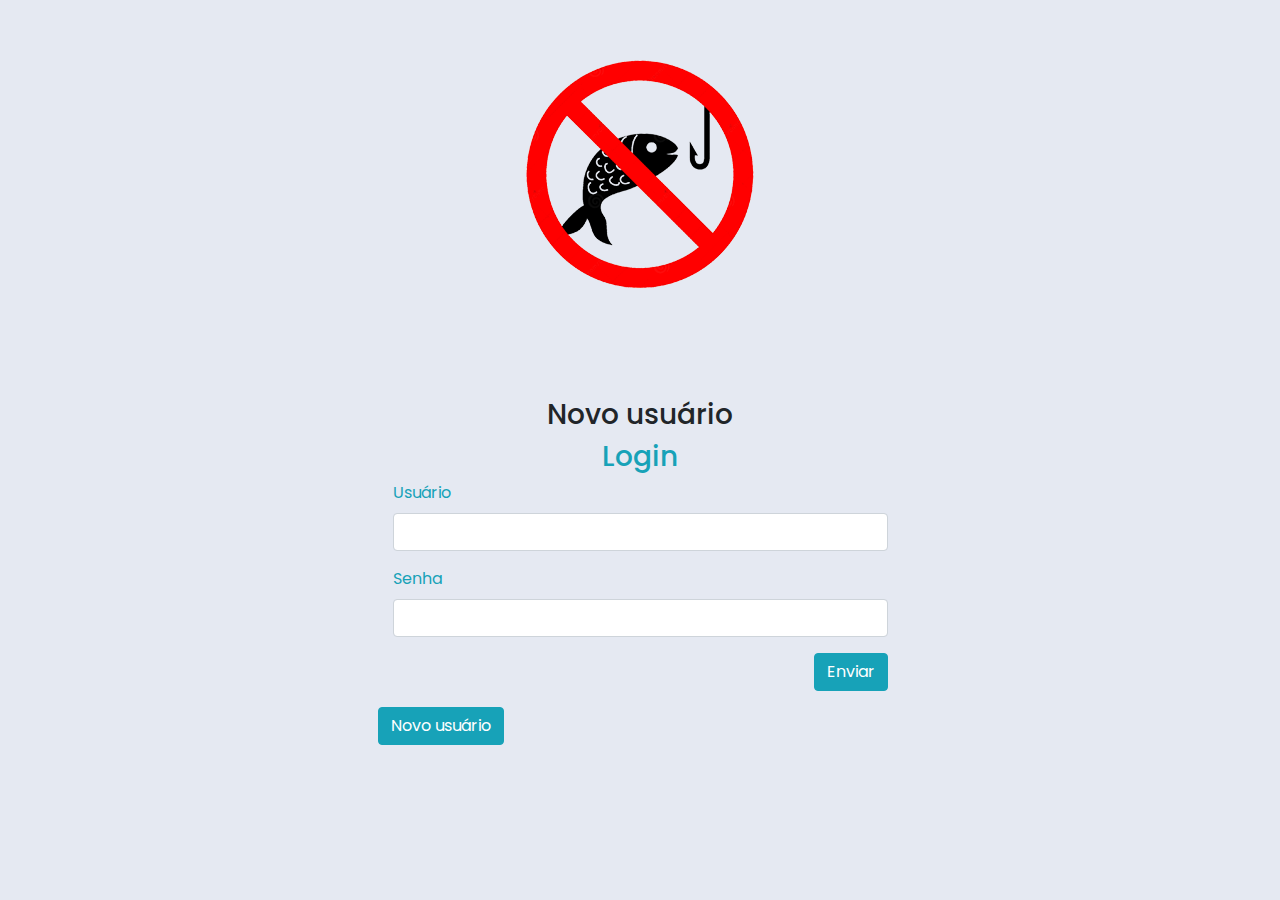
<file: Codigo/index.html>
<!DOCTYPE html>
<html lang="en">

<head>
    <meta charset="UTF-8">
    <meta name="viewport" content="width=device-width, initial-scale=1.0">
    <title>Login</title>
    <link rel="stylesheet" href="https://maxcdn.bootstrapcdn.com/bootstrap/4.0.0/css/bootstrap.min.css" integrity="sha384-Gn5384xqQ1aoWXA+058RXPxPg6fy4IWvTNh0E263XmFcJlSAwiGgFAW/dAiS6JXm"
    crossorigin="anonymous">
    <link rel="stylesheet" href="./styles.css">
    <link rel="preconnect" href="https://fonts.gstatic.com">
    <link href="https://fonts.googleapis.com/css2?family=Poppins:ital,wght@0,100;0,200;0,300;0,400;0,500;0,600;0,700;0,800;0,900;1,100;1,200;1,300;1,400;1,500;1,600;1,700;1,800&display=swap" rel="stylesheet">
</head>

<body>
    <center><img class="logo"src="./imagens/logo.png"></center>
    <div class="container" id="login">
        <h3 class="text-center pt-5">Novo usuário</h3>
        <div class="container">
            <div id="login-row" class="row justify-content-center align-items-center">
                <div id="login-column" class="col-md-6">
                    <div id="login-box" class="col-md-12">
                        <form id="login-form" class="form" method="post" onsubmit="loginUser (this)">
                            <h3 class="text-center text-info">Login</h3>
                            <div class="form-group">
                                <label for="username" class="text-info">Usuário</label><br>
                                <input type="text" name="username" id="username" class="form-control" autocomplete="off">
                            </div>
                            <div class="form-group">
                                <label for="password" class="text-info">Senha</label><br>
                                <input type="password" name="password" id="password" class="form-control">
                            </div>
                            <div class="form-group text-right">                                
                                <input type="submit" name="submit" class="btn btn-info btn-md" value="Enviar">
                            </div>
                        </form>
                    </div>
                    <button type="button" class="btn btn-info" data-toggle="modal" data-target="#loginModal">Novo usuário</button>

                </div>
            </div>
        </div>
    </div>    

  <!-- Modal -->
  <div class="modal fade" id="loginModal" tabindex="-1" role="dialog" aria-labelledby="loginModalLabel" aria-hidden="true">
    <div class="modal-dialog" role="document">
      <div class="modal-content">
        <div class="modal-header">
          <h5 class="modal-title" id="loginModalLabel">Verificador de links</h5>
          <button type="button" class="close" data-dismiss="modal" aria-label="Close">
            <span aria-hidden="true">&times;</span>
          </button>
        </div>
        <div class="modal-body">
            <div id="login-box" class="col-md-12 sm_area">
                <form id="login-form" class="form" method="post" onsubmit="loginUser (this)">
                    <h3 class="text-center text-info">Novo usuário</h3>
                    <div class="form-group">
                        <label for="login" class="text-info">Nome de usuário</label><br>
                        <input type="text" name="txt_login" id="txt_login" class="form-control">
                    </div>
                    <div class="form-group">
                        <label for="nome" class="text-info">Nome completo</label><br>
                        <input type="text" name="txt_nome" id="txt_nome" class="form-control">
                    </div>
                    <div class="form-group">
                        <label for="email" class="text-info">Email</label><br>
                        <input type="text" name="txt_email" id="txt_email" class="form-control">
                    </div>
                    <div class="form-group">
                        <label for="senha" class="text-info">Senha</label><br>
                        <input type="password" name="txt_senha" id="txt_senha" class="form-control">
                    </div>
                    <div class="form-group">
                        <label for="senha2" class="text-info">Confirmação de senha</label><br>
                        <input type="password" name="txt_senha2" id="txt_senha2" class="form-control">
                    </div>
                </form>
            </div>
        </div>
        <div class="modal-footer">
          <button type="button" class="btn btn-secondary" data-dismiss="modal">Cancelar</button>
          <button type="button" id="btn_salvar" class="btn btn-info">Salvar</button>
        </div>
      </div>
    </div>
  </div>

    <script src="login.js"></script>
    <script>
        
        // Declara uma função para processar o formulário de login
        function processaFormLogin (event) {                
                // Cancela a submissão do formulário para tratar sem fazer refresh da tela
                event.preventDefault ();

                // Obtem os dados de login e senha a partir do formulário de login
                var username = document.getElementById('username').value;
                var password = document.getElementById('password').value;

                // Valida login e se estiver ok, redireciona para tela inicial da aplicação
                resultadoLogin = loginUser (username, password);
                if (resultadoLogin) {
                    window.location.href = './home.html';
                }
                else { // Se login falhou, avisa ao usuário
                    alert ('Usuário ou senha incorretos');
                }
        }

        function salvaLogin (event) {
            // Cancela a submissão do formulário para tratar sem fazer refresh da tela
            event.preventDefault ();

            // Obtem os dados do formulário
            let login  = document.getElementById('txt_login').value;
            let nome   = document.getElementById('txt_nome').value;
            let email  = document.getElementById('txt_email').value;
            let senha  = document.getElementById('txt_senha').value;
            let senha2 = document.getElementById('txt_senha2').value;
            if (senha != senha2) {
                alert ('As senhas informadas não conferem.');
                return
            }

            // Adiciona o usuário no banco de dados
            addUser (nome, login, senha, email);
            alert ('Usuário salvo com sucesso. Proceda com o login para ');

            // Oculta a div modal do login
            //document.getElementById ('loginModal').style.display = 'none';
            $('#loginModal').modal('hide');
        }

        // Associa a funçao processaFormLogin  formulário adicionado um manipulador do evento submit
        document.getElementById ('login-form').addEventListener ('submit', processaFormLogin);


        // Associar salvamento ao botao
        document.getElementById ('btn_salvar').addEventListener ('click', salvaLogin);        
    </script>

    <script src="https://code.jquery.com/jquery-3.2.1.slim.min.js" integrity="sha384-KJ3o2DKtIkvYIK3UENzmM7KCkRr/rE9/Qpg6aAZGJwFDMVNA/GpGFF93hXpG5KkN" crossorigin="anonymous"></script>
    <script src="https://cdnjs.cloudflare.com/ajax/libs/popper.js/1.12.9/umd/popper.min.js" integrity="sha384-ApNbgh9B+Y1QKtv3Rn7W3mgPxhU9K/ScQsAP7hUibX39j7fakFPskvXusvfa0b4Q" crossorigin="anonymous"></script>
    <script src="https://maxcdn.bootstrapcdn.com/bootstrap/4.0.0/js/bootstrap.min.js" integrity="sha384-JZR6Spejh4U02d8jOt6vLEHfe/JQGiRRSQQxSfFWpi1MquVdAyjUar5+76PVCmYl" crossorigin="anonymous"></script>    
</body>
</html>
</file>
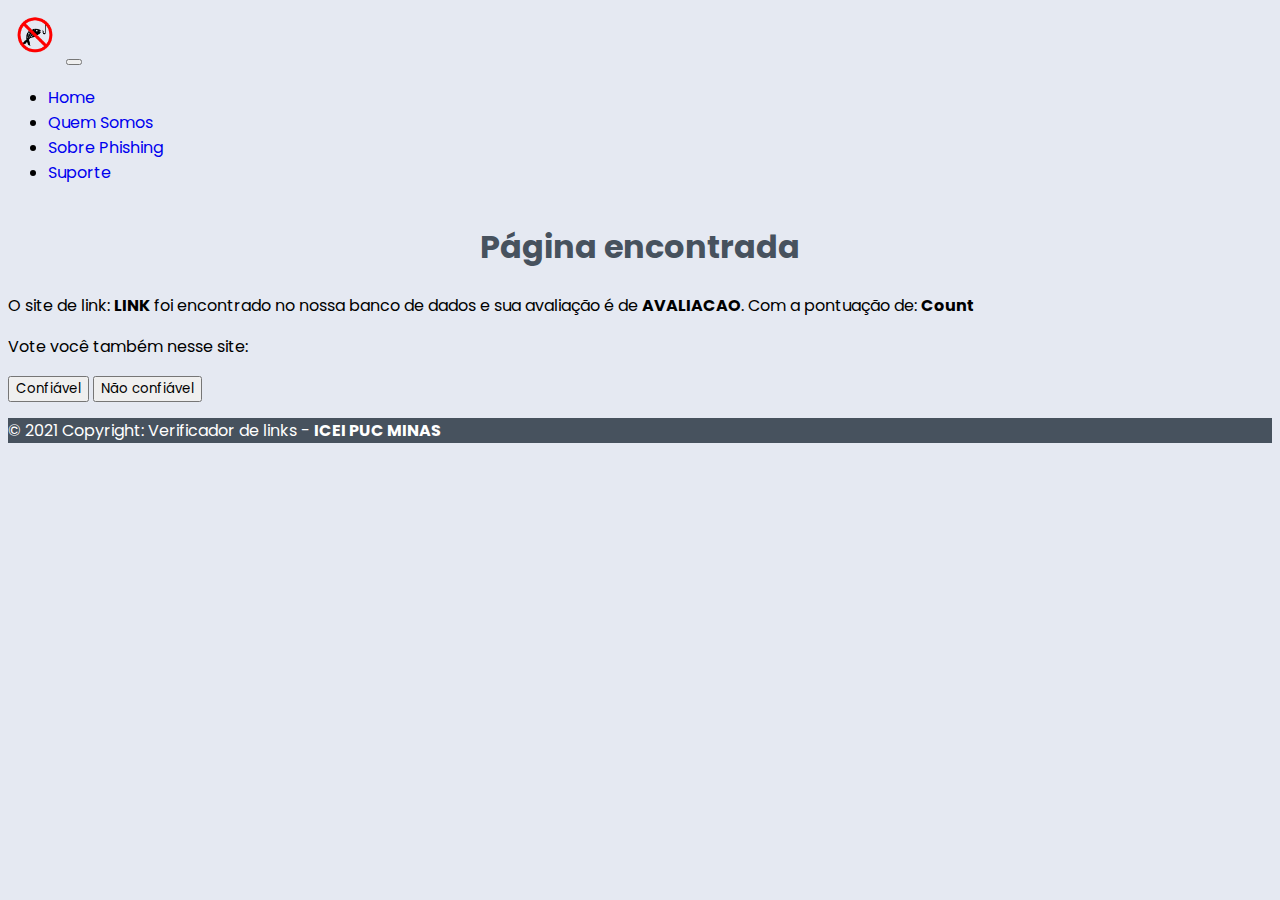
<file: Codigo/encontrada.html>
<!DOCTYPE html>
<html lang="pt-br">

<head>
    <meta charset="UTF-8">
    <meta name="viewport" content="width=device-width, initial-scale=1.0">
    <link rel="stylesheet" href="styles.css">
    <link rel="preconnect" href="https://fonts.gstatic.com">
    <link href="https://cdn.jsdelivr.net/npm/bootstrap@5.0.0-beta3/dist/css/bootstrap.min.css" rel="stylesheet"
        integrity="sha384-eOJMYsd53ii+scO/bJGFsiCZc+5NDVN2yr8+0RDqr0Ql0h+rP48ckxlpbzKgwra6" crossorigin="anonymous">
    <link
        href="https://fonts.googleapis.com/css2?family=Poppins:ital,wght@0,200;0,300;0,400;0,500;0,600;0,700;0,800;0,900;1,200;1,300;1,400;1,500;1,600;1,700;1,800&display=swap"
        rel="stylesheet">
    <link rel="stylesheet" href="https://cdnjs.cloudflare.com/ajax/libs/font-awesome/4.7.0/css/font-awesome.min.css">
    <title>Verificador de links - Página encontrada</title>
</head>

<body>
    <header>
        <nav class="navbar navbar-expand-lg navbar-dark bg-dark">
            <div class="container-fluid">
                <a href="home.html"><img style="height: 6vh; width: auto;" class="navbar-brand" src="imagens/logo.png"
                        alt="logo"></a>
                <button class="navbar-toggler" type="button" data-bs-toggle="collapse"
                    data-bs-target="#navbarSupportedContent" aria-controls="navbarSupportedContent"
                    aria-expanded="false" aria-label="Toggle navigation">
                    <span class="navbar-toggler-icon"></span>
                </button>
                <div class="collapse navbar-collapse" id="navbarSupportedContent">
                    <ul class="navbar-nav me-auto mb-2 mb-lg-0">
                        <li class="nav-item">
                            <a class="nav-link active" aria-current="page" href="home.html">Home</a>
                        </li>
                        <li class="nav-item">
                            <a class="nav-link" href="quemsomos.html">Quem Somos</a>
                        </li>
                        <li class="nav-item">
                            <a class="nav-link" href="sobre.html">Sobre Phishing</a>
                        </li>
                        <li class="nav-item">
                            <a class="nav-link" href="suporte.html">Suporte</a>
                        </li>
                    </ul>
                </div>
            </div>
        </nav>
    </header>
    <main>
        <div class="container">
            <div class="row">
                <div class="col-12" style="margin-top: 3vw;">
                    <h1>Página encontrada</h1>
                </div>
            </div>
            <div class="row">
                <div class="col-12">
                    <p>O site de link: <b id="link-a">LINK</b> foi encontrado no nossa banco de dados e sua avaliação é
                        de
                        <b id="avaliacao">AVALIACAO</b>. Com a pontuação de: <b id="count-avaliacao">Count</b></p>
                    <p>Vote você também nesse site:</p>
                    <button type="button" class="btn btn-success btn-sm" onclick="confiavel()">Confiável</button>
                    <button type="button" class="btn btn-danger btn-sm" onclick="inconfiavel()">Não confiável</button>
                </div>
            </div>
        </div>
    </main>
    <footer class="text-center text-white fixed-bottom">
        <div class="text-center p-3" style="background-color: #47525e;">
            <p class="footertext" style="color: white;">© 2021 Copyright: Verificador de links - <b>ICEI PUC MINAS</b>
            </p>
        </div>
    </footer>
    <script src="https://cdn.jsdelivr.net/npm/@popperjs/core@2.9.1/dist/umd/popper.min.js"
        integrity="sha384-SR1sx49pcuLnqZUnnPwx6FCym0wLsk5JZuNx2bPPENzswTNFaQU1RDvt3wT4gWFG" crossorigin="anonymous">
    </script>
    <script src="https://cdn.jsdelivr.net/npm/bootstrap@5.0.0-beta3/dist/js/bootstrap.min.js"
        integrity="sha384-j0CNLUeiqtyaRmlzUHCPZ+Gy5fQu0dQ6eZ/xAww941Ai1SxSY+0EQqNXNE6DZiVc" crossorigin="anonymous">
    </script>
    <script src="script.js"></script>
    <script>
        const params = new URLSearchParams(window.location.search)
        if (params.has('link')) {
            let link = params.get('link')

            let sites = localStorage.getItem('sites')
            if (sites) {

                sitesMap = []
                let a = JSON.parse(sites)
                for (const i of a) {
                    sitesMap.push({
                        site: i.site,
                        avaliacao: i.avaliacao
                    })
                }

                let sites_arr = []
                let avaliacao_arr = []

                for (const i of sitesMap) {
                    const {site, avaliacao} = i

                    sites_arr.push(site)
                    avaliacao_arr.push(avaliacao)
                }

                if (sites_arr.indexOf(link) != -1) {
                   let avaliacao = parseInt(avaliacao_arr[sites_arr.indexOf(link)])

                   if (avaliacao >= 0) {
                       avaliacao = 'CONFIÁVEL'
                   } else {
                        avaliacao = 'NÃO CONFIÁVEL'
                   }
                   let site_k = document.getElementById('link-a')
                   let avaliacao_k = document.getElementById('avaliacao')
                   let count_k = document.getElementById('count-avaliacao')
                   site_k.innerHTML = link
                   avaliacao_k.innerHTML = avaliacao
                   count_k.innerHTML = parseInt(avaliacao_arr[sites_arr.indexOf(link)])
                } else {
                    window.location.href = "./registrar.html";
                    alert('O site não foi encontrado.')
                }
                
                // console.log(sites);
                // sitesMap = []
                // let a = JSON.parse(sites)
                // for (const i of a) {
                //     sitesMap.push({site: i.site})
            }

        }
    </script>
</body>

</html>
</file>
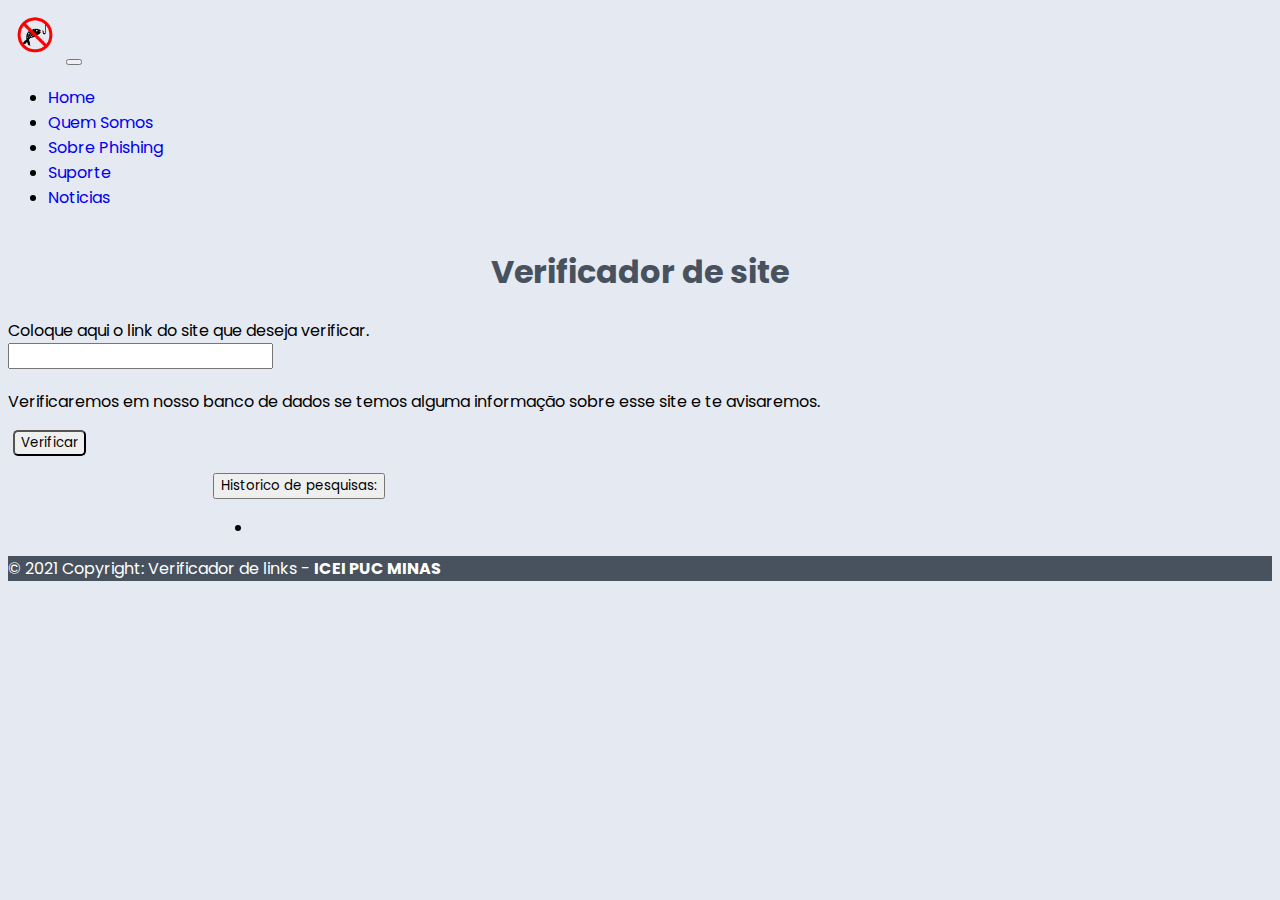
<file: Codigo/home.html>
<!DOCTYPE html>
<html lang="pt-br">

<head>
    <meta charset="UTF-8">
    <meta name="viewport" content="width=device-width, initial-scale=1.0">
    <link rel="stylesheet" href="styles.css">
    <link rel="preconnect" href="https://fonts.gstatic.com">
    <link href="https://cdn.jsdelivr.net/npm/bootstrap@5.0.0-beta3/dist/css/bootstrap.min.css" rel="stylesheet"
        integrity="sha384-eOJMYsd53ii+scO/bJGFsiCZc+5NDVN2yr8+0RDqr0Ql0h+rP48ckxlpbzKgwra6" crossorigin="anonymous">
    <link
        href="https://fonts.googleapis.com/css2?family=Poppins:ital,wght@0,200;0,300;0,400;0,500;0,600;0,700;0,800;0,900;1,200;1,300;1,400;1,500;1,600;1,700;1,800&display=swap"
        rel="stylesheet">
    <link rel="stylesheet" href="https://cdnjs.cloudflare.com/ajax/libs/font-awesome/4.7.0/css/font-awesome.min.css">
    <title>Verificador de links - Home</title>
</head>

<body>
    <header>
        <nav class="navbar navbar-expand-lg navbar-dark bg-dark">
            <div class="container-fluid">
                <a href="home.html"><img style="height: 6vh; width: auto;" class="navbar-brand" src="imagens/logo.png"
                        alt="logo"></a>
                <button class="navbar-toggler" type="button" data-bs-toggle="collapse"
                    data-bs-target="#navbarSupportedContent" aria-controls="navbarSupportedContent"
                    aria-expanded="false" aria-label="Toggle navigation">
                    <span class="navbar-toggler-icon"></span>
                </button>
                <div class="collapse navbar-collapse" id="navbarSupportedContent">
                    <ul class="navbar-nav me-auto mb-2 mb-lg-0">
                        <li class="nav-item">
                            <a class="nav-link active" aria-current="page" href="home.html">Home</a>
                        </li>
                        <li class="nav-item">
                            <a class="nav-link" href="quemsomos.html">Quem Somos</a>
                        </li>
                        <li class="nav-item">
                            <a class="nav-link" href="sobre.html">Sobre Phishing</a>
                        </li>
                        <li class="nav-item">
                            <a class="nav-link" href="suporte.html">Suporte</a>
                        </li>
                        <li class="nav-item">
                            <a class="nav-link" href="Noticias.html">Noticias</a>
                        </li>
                    </ul>
                </div>
            </div>
        </nav>
    </header>
    <main>
        <div class="container">
            <div class="row">
                <div class="col-12" style="margin-top: 3vw;">
                    <h1>Verificador de site</h1>
                    <label for="inputLink1" class="form-label" >Coloque aqui o link do site que deseja verificar.</label>
                    <form method="POST" class="formComentario">
                        <input autocomplete="off" type="text" id="inputLink1" class="form-control">
                    </form>
                    <div id="formHelper" class="form-text">
                        Verificaremos em nosso banco de dados se temos alguma informação sobre esse site e te
                        avisaremos.
                    </div>
                    <div class="d-grid gap-2 col-2 mx-auto">
                        <button id="enviar" type="button" class="btn btn-secondary btn-lg" style="margin-top: 1rem;"
                            onclick="verificar()">Verificar</button>
                    </div>
                </div>
            </div>
        </div>
        <div class="d-grid gap-2 col-2" style="margin-top: 1rem; margin-left: 16vw;">
            <div class="btn-group">
                <button type="button" class="btn btn-secondary dropdown-toggle show" data-bs-toggle="dropdown"
                    aria-expanded="false" >
                    Historico de pesquisas:
                </button>
                <ul class="dropdown-menu show" id="tela" data-popper-placement="bottom-start" style="width: auto;"></ul>
            </div>
        </div>
    </main>
    <footer class="text-center text-white fixed-bottom">
        <div class="text-center p-3" style="background-color: #47525e;">
            <p class="footertext" style="color: white;">© 2021 Copyright: Verificador de links - <b>ICEI PUC MINAS</b>
            </p>
        </div>
    </footer>
    <script src="https://cdn.jsdelivr.net/npm/@popperjs/core@2.9.1/dist/umd/popper.min.js"
        integrity="sha384-SR1sx49pcuLnqZUnnPwx6FCym0wLsk5JZuNx2bPPENzswTNFaQU1RDvt3wT4gWFG" crossorigin="anonymous">
    </script>
    <script src="https://cdn.jsdelivr.net/npm/bootstrap@5.0.0-beta3/dist/js/bootstrap.min.js"
        integrity="sha384-j0CNLUeiqtyaRmlzUHCPZ+Gy5fQu0dQ6eZ/xAww941Ai1SxSY+0EQqNXNE6DZiVc" crossorigin="anonymous">
    </script>
    <script src="script.js"></script>
    <script src="pesquisas.js"></script>
</body>

</html>
</file>
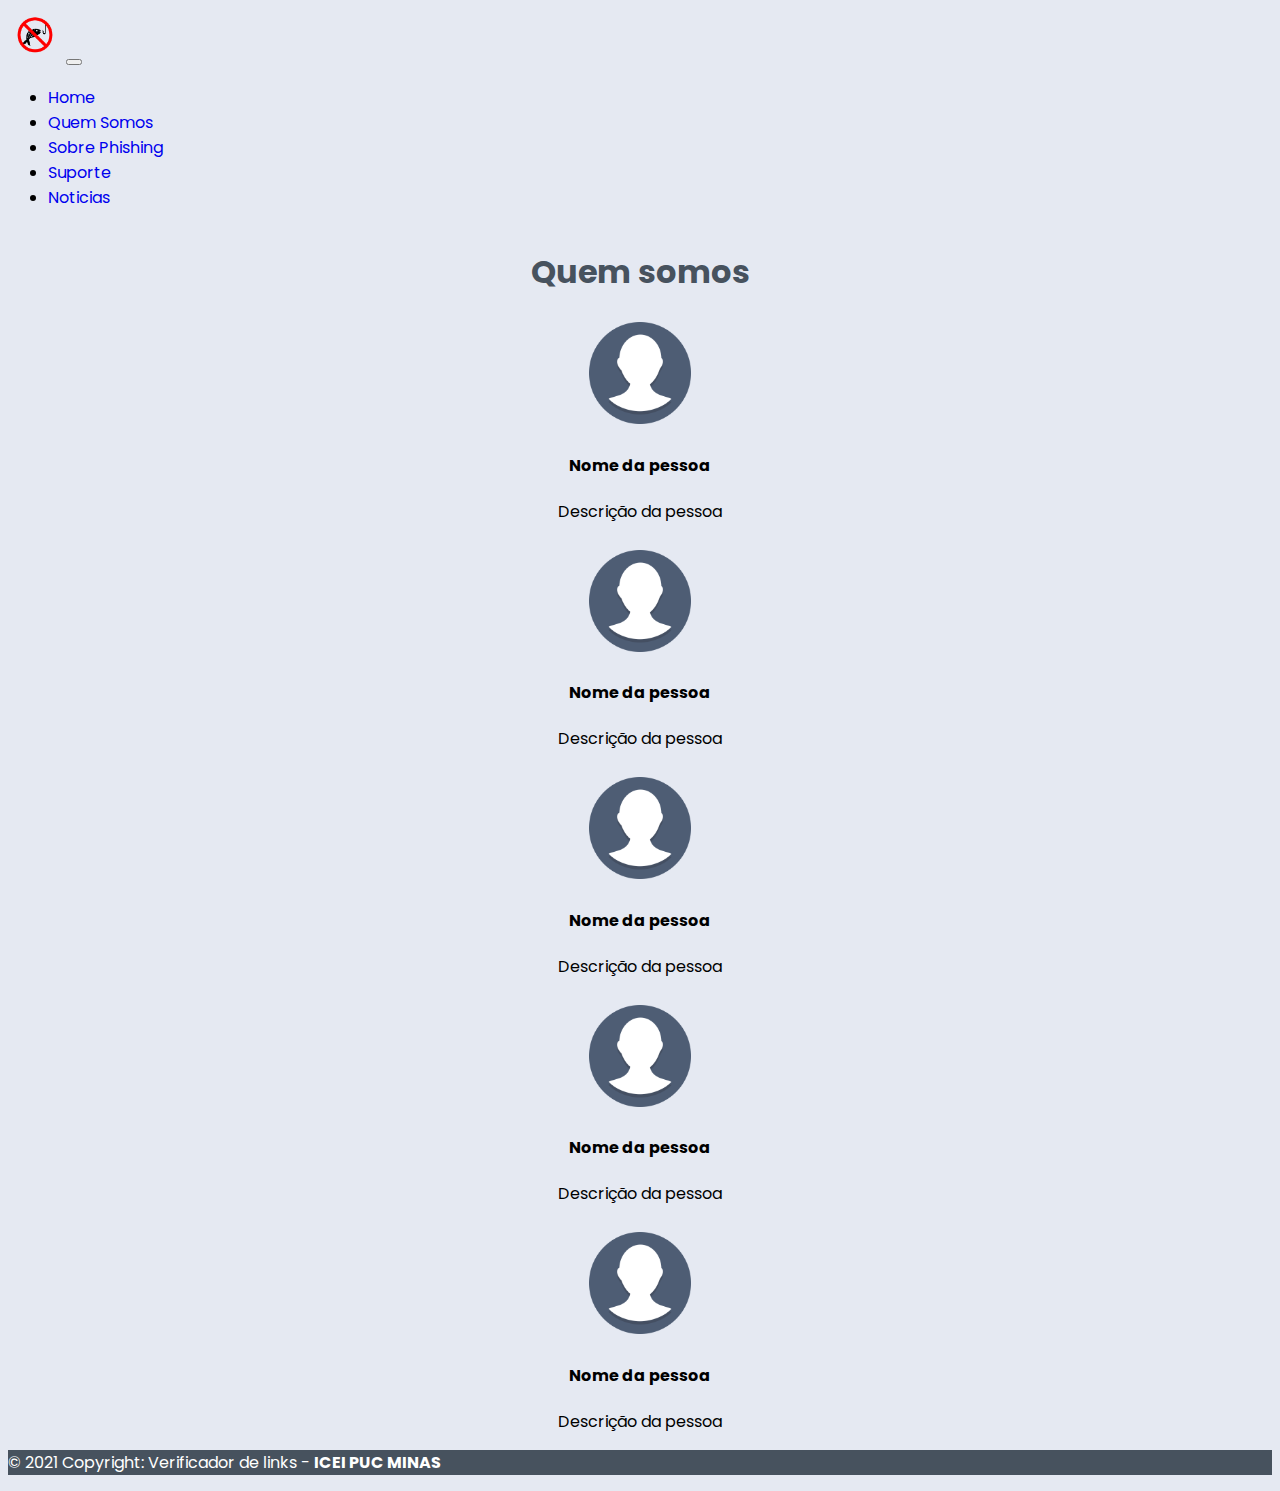
<file: Codigo/quemsomos.html>
<!DOCTYPE html>
<html lang="pt-br">

<head>
    <meta charset="UTF-8">
    <meta name="viewport" content="width=device-width, initial-scale=1.0">
    <link rel="stylesheet" href="styles.css">
    <link rel="preconnect" href="https://fonts.gstatic.com">
    <link href="https://cdn.jsdelivr.net/npm/bootstrap@5.0.0-beta3/dist/css/bootstrap.min.css" rel="stylesheet"
        integrity="sha384-eOJMYsd53ii+scO/bJGFsiCZc+5NDVN2yr8+0RDqr0Ql0h+rP48ckxlpbzKgwra6" crossorigin="anonymous">
    <link
        href="https://fonts.googleapis.com/css2?family=Poppins:ital,wght@0,200;0,300;0,400;0,500;0,600;0,700;0,800;0,900;1,200;1,300;1,400;1,500;1,600;1,700;1,800&display=swap"
        rel="stylesheet">
    <link rel="stylesheet" href="https://cdnjs.cloudflare.com/ajax/libs/font-awesome/4.7.0/css/font-awesome.min.css">
    <title>Verificador de links - Quem somos</title>
</head>

<body>
    <header>
        <nav class="navbar navbar-expand-lg navbar-dark bg-dark">
            <div class="container-fluid">
                <a href="home.html"><img style="height: 6vh; width: auto;" class="navbar-brand" src="imagens/logo.png"
                        alt="logo"></a>
                <button class="navbar-toggler" type="button" data-bs-toggle="collapse"
                    data-bs-target="#navbarSupportedContent" aria-controls="navbarSupportedContent"
                    aria-expanded="false" aria-label="Toggle navigation">
                    <span class="navbar-toggler-icon"></span>
                </button>
                <div class="collapse navbar-collapse" id="navbarSupportedContent">
                    <ul class="navbar-nav me-auto mb-2 mb-lg-0">
                        <li class="nav-item">
                            <a class="nav-link" aria-current="page" href="home.html">Home</a>
                        </li>
                        <li class="nav-item">
                            <a class="nav-link active" href="quemsomos.html">Quem Somos</a>
                        </li>
                        <li class="nav-item">
                            <a class="nav-link" href="sobre.html">Sobre Phishing</a>
                        </li>
                        <li class="nav-item">
                            <a class="nav-link" href="suporte.html">Suporte</a>
                        </li>
                        <li class="nav-item">
                            <a class="nav-link" href="Noticias.html">Noticias</a>
                        </li>
                    </ul>
                </div>
            </div>
        </nav>
    </header>
    <main>
        <div class="container">
            <div class="row">
                <h1 style="margin-top: 3vw;">Quem somos</h1>
            </div>
        </div>
        <div class="container">
            <div class="row" >
                <div class="col-4" style="margin-top: 2vw; text-align: center;">
                    <img style="height: auto; width: 8vw; margin: auto;" src="imagens/profile.png" alt="profile">
                    <h4>Nome da pessoa</h4>
                    <p>Descrição da pessoa</p>
                </div>
                <div class="col-4" style="margin-top: 2vw; text-align: center;">
                    <img style="height: auto; width: 8vw; margin: auto;" src="imagens/profile.png" alt="profile">
                    <h4>Nome da pessoa</h4>
                    <p>Descrição da pessoa</p>
                </div>
                <div class="col-4" style="margin-top: 2vw; text-align: center;">
                    <img style="height: auto; width: 8vw; margin: auto;" src="imagens/profile.png" alt="profile">
                    <h4>Nome da pessoa</h4>
                    <p>Descrição da pessoa</p>
                </div>
            </div>
        </div>
        <div class="container">
            <div class="row" >
                <div class="col-4" style="margin-top: 2vw; text-align: center;">
                    <img style="height: auto; width: 8vw; margin: auto;" src="imagens/profile.png" alt="profile">
                    <h4>Nome da pessoa</h4>
                    <p>Descrição da pessoa</p>
                </div>
                <div class="col-4" style="margin-top: 2vw; text-align: center;">
                    <img style="height: auto; width: 8vw; margin: auto;" src="imagens/profile.png" alt="profile">
                    <h4>Nome da pessoa</h4>
                    <p>Descrição da pessoa</p>
                </div>
            </div>
        </div>
    </main>
    <footer class="text-center text-white fixed-bottom">
        <div class="text-center p-3" style="background-color: #47525e;">
            <p class="footertext" style="color: white;">© 2021 Copyright: Verificador de links - <b>ICEI PUC MINAS</b>
            </p>
        </div>
    </footer>
    <script src="https://cdn.jsdelivr.net/npm/@popperjs/core@2.9.1/dist/umd/popper.min.js"
        integrity="sha384-SR1sx49pcuLnqZUnnPwx6FCym0wLsk5JZuNx2bPPENzswTNFaQU1RDvt3wT4gWFG" crossorigin="anonymous">
    </script>
    <script src="https://cdn.jsdelivr.net/npm/bootstrap@5.0.0-beta3/dist/js/bootstrap.min.js"
        integrity="sha384-j0CNLUeiqtyaRmlzUHCPZ+Gy5fQu0dQ6eZ/xAww941Ai1SxSY+0EQqNXNE6DZiVc" crossorigin="anonymous">
    </script>
</body>

</html>
</file>
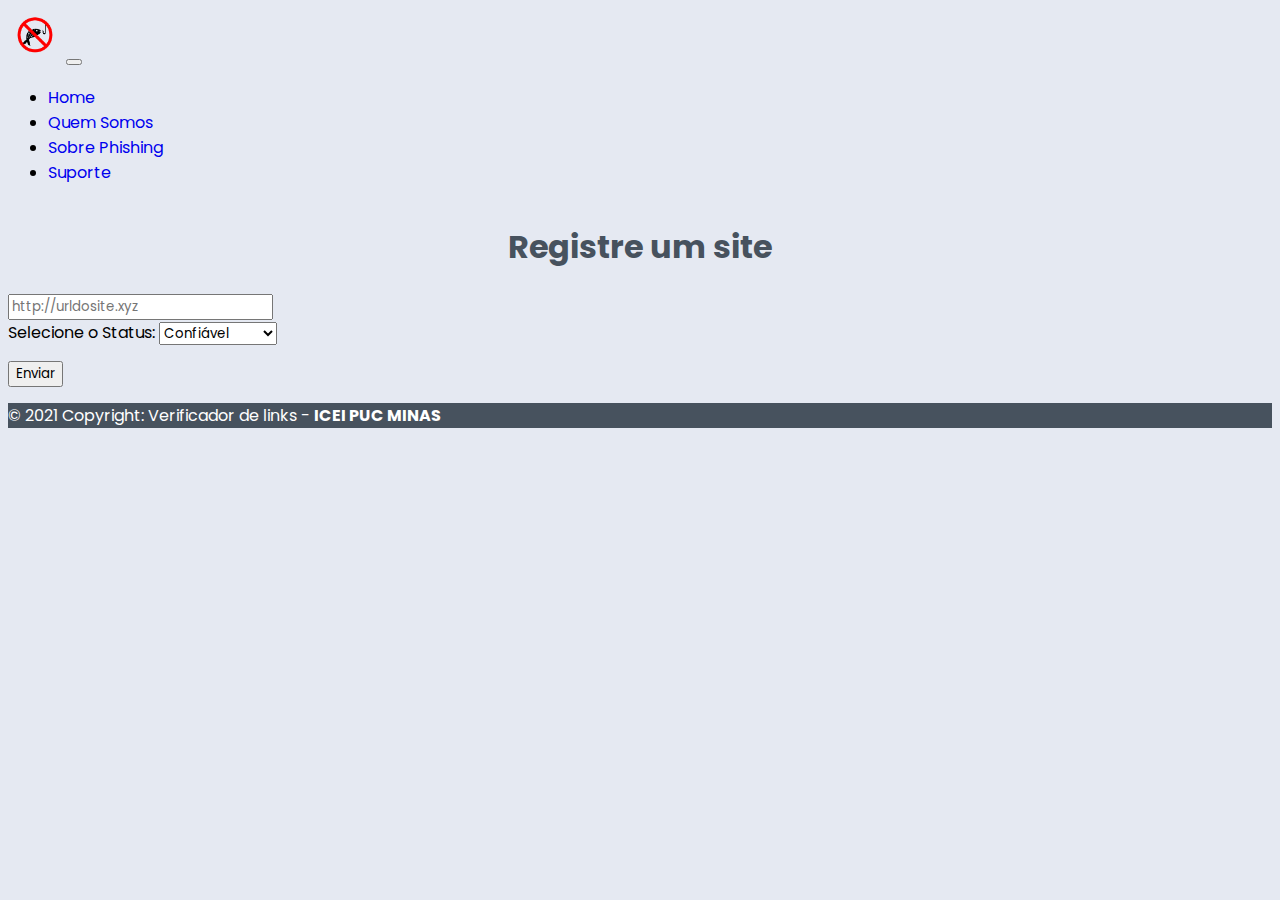
<file: Codigo/registrar.html>
<!DOCTYPE html>
<html lang="pt-br">

<head>
    <meta charset="UTF-8">
    <meta name="viewport" content="width=device-width, initial-scale=1.0">
    <link rel="stylesheet" href="styles.css">
    <link rel="preconnect" href="https://fonts.gstatic.com">
    <link href="https://cdn.jsdelivr.net/npm/bootstrap@5.0.0-beta3/dist/css/bootstrap.min.css" rel="stylesheet"
        integrity="sha384-eOJMYsd53ii+scO/bJGFsiCZc+5NDVN2yr8+0RDqr0Ql0h+rP48ckxlpbzKgwra6" crossorigin="anonymous">
    <link
        href="https://fonts.googleapis.com/css2?family=Poppins:ital,wght@0,200;0,300;0,400;0,500;0,600;0,700;0,800;0,900;1,200;1,300;1,400;1,500;1,600;1,700;1,800&display=swap"
        rel="stylesheet">
    <link rel="stylesheet" href="https://cdnjs.cloudflare.com/ajax/libs/font-awesome/4.7.0/css/font-awesome.min.css">
    <title>Verificador de links - Página encontrada</title>
</head>

<body>
    <header>
        <nav class="navbar navbar-expand-lg navbar-dark bg-dark">
            <div class="container-fluid">
                <a href="home.html"><img style="height: 6vh; width: auto;" class="navbar-brand" src="imagens/logo.png"
                        alt="logo"></a>
                <button class="navbar-toggler" type="button" data-bs-toggle="collapse"
                    data-bs-target="#navbarSupportedContent" aria-controls="navbarSupportedContent"
                    aria-expanded="false" aria-label="Toggle navigation">
                    <span class="navbar-toggler-icon"></span>
                </button>
                <div class="collapse navbar-collapse" id="navbarSupportedContent">
                    <ul class="navbar-nav me-auto mb-2 mb-lg-0">
                        <li class="nav-item">
                            <a class="nav-link active" aria-current="page" href="home.html">Home</a>
                        </li>
                        <li class="nav-item">
                            <a class="nav-link" href="quemsomos.html">Quem Somos</a>
                        </li>
                        <li class="nav-item">
                            <a class="nav-link" href="sobre.html">Sobre Phishing</a>
                        </li>
                        <li class="nav-item">
                            <a class="nav-link" href="suporte.html">Suporte</a>
                        </li>
                    </ul>
                </div>
            </div>
        </nav>
    </header>
    <main>
        <div class="container">
            <div class="row">
                <div class="col-12" style="margin-top: 3vw;">
                    <h1>Registre um site</h1>
                </div>
            </div>
            <div class="container" style="max-width: 50vw; margin-top: 2vh;">
                <div class="row" style="margin-top: 2vh;">
                    <div class="col-12">
                        <div class="mb-3">
                            <input type="url" class="form-control" id="link"
                                placeholder="http://urldosite.xyz">
                        </div>
                        <div class="mb-3">
                            <label class="form-label"> Selecione o Status:
                            </label>
                            <select id="status">
                                <option value="1">Confiável</option>
                                <option value="-1">Não Confiável</option>
                            </select>
                        </div>
                    </div>
                </div>
                <div class="d-grid gap-2 col-2 mx-auto">
                    <button type="button" class="btn btn-secondary btn-lg" style="margin-top: 1rem;" onclick="saveLinkVerified()">Enviar</button>
                </div>
            </div>
        </div>
    </main>
    <footer class="text-center text-white fixed-bottom">
        <div class="text-center p-3" style="background-color: #47525e;">
            <p class="footertext" style="color: white;">© 2021 Copyright: Verificador de links - <b>ICEI PUC MINAS</b>
            </p>
        </div>
    </footer>
    <script src="https://cdn.jsdelivr.net/npm/@popperjs/core@2.9.1/dist/umd/popper.min.js"
        integrity="sha384-SR1sx49pcuLnqZUnnPwx6FCym0wLsk5JZuNx2bPPENzswTNFaQU1RDvt3wT4gWFG" crossorigin="anonymous">
    </script>
    <script src="https://cdn.jsdelivr.net/npm/bootstrap@5.0.0-beta3/dist/js/bootstrap.min.js"
        integrity="sha384-j0CNLUeiqtyaRmlzUHCPZ+Gy5fQu0dQ6eZ/xAww941Ai1SxSY+0EQqNXNE6DZiVc" crossorigin="anonymous">
    </script>
    <script src="script.js"></script>
</body>

</html>
</file>
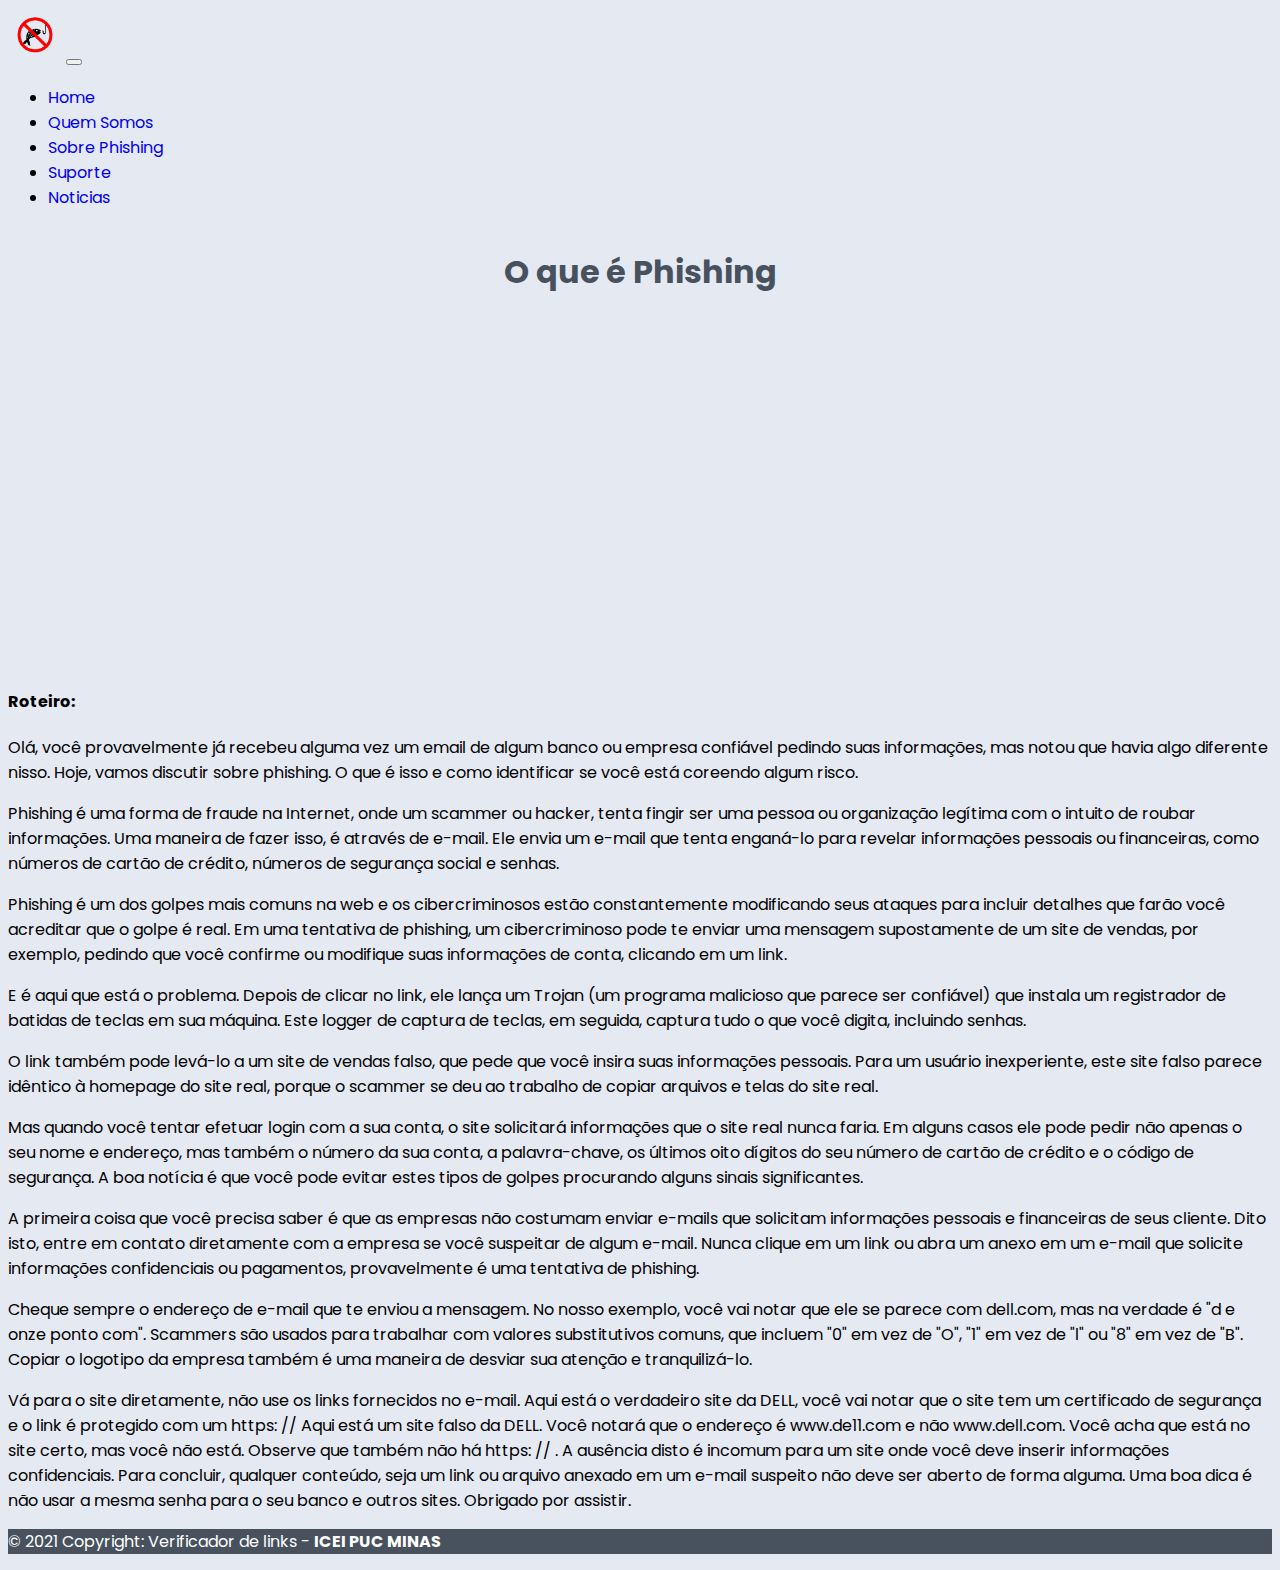
<file: Codigo/sobre.html>
<!DOCTYPE html>
<html lang="pt-br">

<head>
    <meta charset="UTF-8">
    <meta name="viewport" content="width=device-width, initial-scale=1.0">
    <link rel="stylesheet" href="styles.css">
    <link rel="preconnect" href="https://fonts.gstatic.com">
    <link href="https://cdn.jsdelivr.net/npm/bootstrap@5.0.0-beta3/dist/css/bootstrap.min.css" rel="stylesheet"
        integrity="sha384-eOJMYsd53ii+scO/bJGFsiCZc+5NDVN2yr8+0RDqr0Ql0h+rP48ckxlpbzKgwra6" crossorigin="anonymous">
    <link
        href="https://fonts.googleapis.com/css2?family=Poppins:ital,wght@0,200;0,300;0,400;0,500;0,600;0,700;0,800;0,900;1,200;1,300;1,400;1,500;1,600;1,700;1,800&display=swap"
        rel="stylesheet">
    <link rel="stylesheet" href="https://cdnjs.cloudflare.com/ajax/libs/font-awesome/4.7.0/css/font-awesome.min.css">
    <title>Verificador de links - Quem somos</title>
</head>

<body>
    <header>
        <nav class="navbar navbar-expand-lg navbar-dark bg-dark">
            <div class="container-fluid">
                <a href="home.html"><img style="height: 6vh; width: auto;" class="navbar-brand" src="imagens/logo.png"
                        alt="logo"></a>
                <button class="navbar-toggler" type="button" data-bs-toggle="collapse"
                    data-bs-target="#navbarSupportedContent" aria-controls="navbarSupportedContent"
                    aria-expanded="false" aria-label="Toggle navigation">
                    <span class="navbar-toggler-icon"></span>
                </button>
                <div class="collapse navbar-collapse" id="navbarSupportedContent">
                    <ul class="navbar-nav me-auto mb-2 mb-lg-0">
                        <li class="nav-item">
                            <a class="nav-link" aria-current="page" href="home.html">Home</a>
                        </li>
                        <li class="nav-item">
                            <a class="nav-link" href="quemsomos.html">Quem Somos</a>
                        </li>
                        <li class="nav-item">
                            <a class="nav-link active" href="sobre.html">Sobre Phishing</a>
                        </li>
                        <li class="nav-item">
                            <a class="nav-link" href="suporte.html">Suporte</a>
                        </li>
                        <li class="nav-item">
                            <a class="nav-link" href="Noticias.html">Noticias</a>
                        </li>
                    </ul>
                </div>
            </div>
        </nav>
    </header>
    <main>
        <div class="container">
            <div class="row">
                <h1 style="margin-top: 3vw;">O que é Phishing</h1>
            </div>
        </div>
        <div class="container">
            <div class="row">
                <div class="col-12" style="min-height: 350px; text-align: center;">
                    <iframe width="50%" height="100%" src="https://www.youtube.com/embed/mpXZo5ifYss"
                        title="YouTube video player" frameborder="0"
                        allow="accelerometer; autoplay; clipboard-write; encrypted-media; gyroscope; picture-in-picture"
                        allowfullscreen></iframe>
                </div>
            </div>
            <div class="row">
                <div class="col-12">
                    <h4>Roteiro:</h4>
                    <p>Olá, você provavelmente já recebeu alguma vez um email de algum banco ou empresa confiável
                        pedindo suas informações, mas notou que havia algo diferente nisso. Hoje, vamos discutir sobre
                        phishing. O que é isso e como identificar se você está coreendo algum risco.
                    </p>
                    <p>Phishing é uma forma de fraude na Internet, onde um scammer ou hacker, tenta fingir ser uma
                        pessoa ou organização legítima com o intuito de roubar informações.
                        Uma maneira de fazer isso, é através de e-mail. Ele envia um e-mail que tenta enganá-lo para
                        revelar informações pessoais ou financeiras, como números de cartão de crédito, números de
                        segurança social e senhas.
                    </p>
                    <p>
                        Phishing é um dos golpes mais comuns na web e os cibercriminosos estão constantemente modificando seus ataques para incluir detalhes que farão você acreditar que o golpe é real.
                        Em uma tentativa de phishing, um cibercriminoso pode te enviar uma mensagem supostamente de um site de vendas, por exemplo, pedindo que você confirme ou modifique suas informações de conta, clicando em um link.
                    </p>
                    <p>
                        E é aqui que está o problema. Depois de clicar no link, ele lança um Trojan (um programa malicioso que parece ser confiável) que instala um registrador de batidas de teclas em sua máquina. Este logger de captura de teclas, em seguida, captura tudo o que você digita, incluindo senhas.
                    </p>
                    <p>
                        O link também pode levá-lo a um site de vendas falso, que pede que você insira suas informações pessoais. Para um usuário inexperiente, este site falso parece idêntico à homepage do site real, porque o scammer se deu ao trabalho de copiar arquivos e telas do site real.
                    </p>
                    <p>
                        Mas quando você tentar efetuar login com a sua conta, o site solicitará informações que o site real nunca faria. Em alguns casos ele pode pedir não apenas o seu nome e endereço, mas também o número da sua conta, a palavra-chave, os últimos oito dígitos do seu número de cartão de crédito e o código de segurança.
                        A boa notícia é que você pode evitar estes tipos de golpes procurando alguns sinais significantes.
                    </p>
                    <p>
                        A primeira coisa que você precisa saber é que as empresas não costumam enviar e-mails que solicitam informações pessoais e financeiras de seus cliente. Dito isto, entre em contato diretamente com a empresa se você suspeitar de algum e-mail. Nunca clique em um link ou abra um anexo em um e-mail que solicite informações confidenciais ou pagamentos, provavelmente é uma tentativa de phishing.
                    </p>
                    <p>
                        Cheque sempre o endereço de e-mail que te enviou a mensagem.
                        No nosso exemplo, você vai notar que ele se parece com dell.com, mas na verdade é "d e onze ponto com".
                        Scammers são usados para trabalhar com valores substitutivos comuns, que incluem "0" em vez de "O", "1" em vez de "l" ou "8" em vez de "B".
                        Copiar o logotipo da empresa também é uma maneira de desviar sua atenção e tranquilizá-lo.
                    </p>
                    <p>
                        Vá para o site diretamente, não use os links fornecidos no e-mail.
                        Aqui está o verdadeiro site da DELL, você vai notar que o site tem um certificado de segurança e o link é protegido com um https: //
                        Aqui está um site falso da DELL.
                        Você notará que o endereço é www.de11.com e não www.dell.com. Você acha que está no site certo, mas você não está.
                        Observe que também não há https: // . A ausência disto é incomum para um site onde você deve inserir informações confidenciais.
                        Para concluir, qualquer conteúdo, seja um link ou arquivo anexado em um e-mail suspeito não deve ser aberto de forma alguma.
                        Uma boa dica é não usar a mesma senha para o seu banco e outros sites. Obrigado por assistir.
                    </p>
                </div>
            </div>
        </div>
    </main>
    <footer class="text-center text-white ">
        <div class="text-center p-3" style="background-color: #47525e;">
            <p class="footertext" style="color: white;">© 2021 Copyright: Verificador de links - <b>ICEI PUC MINAS</b>
            </p>
        </div>
    </footer>
    <script src="https://cdn.jsdelivr.net/npm/@popperjs/core@2.9.1/dist/umd/popper.min.js"
        integrity="sha384-SR1sx49pcuLnqZUnnPwx6FCym0wLsk5JZuNx2bPPENzswTNFaQU1RDvt3wT4gWFG" crossorigin="anonymous">
    </script>
    <script src="https://cdn.jsdelivr.net/npm/bootstrap@5.0.0-beta3/dist/js/bootstrap.min.js"
        integrity="sha384-j0CNLUeiqtyaRmlzUHCPZ+Gy5fQu0dQ6eZ/xAww941Ai1SxSY+0EQqNXNE6DZiVc" crossorigin="anonymous">
    </script>
</body>

</html>
</file>
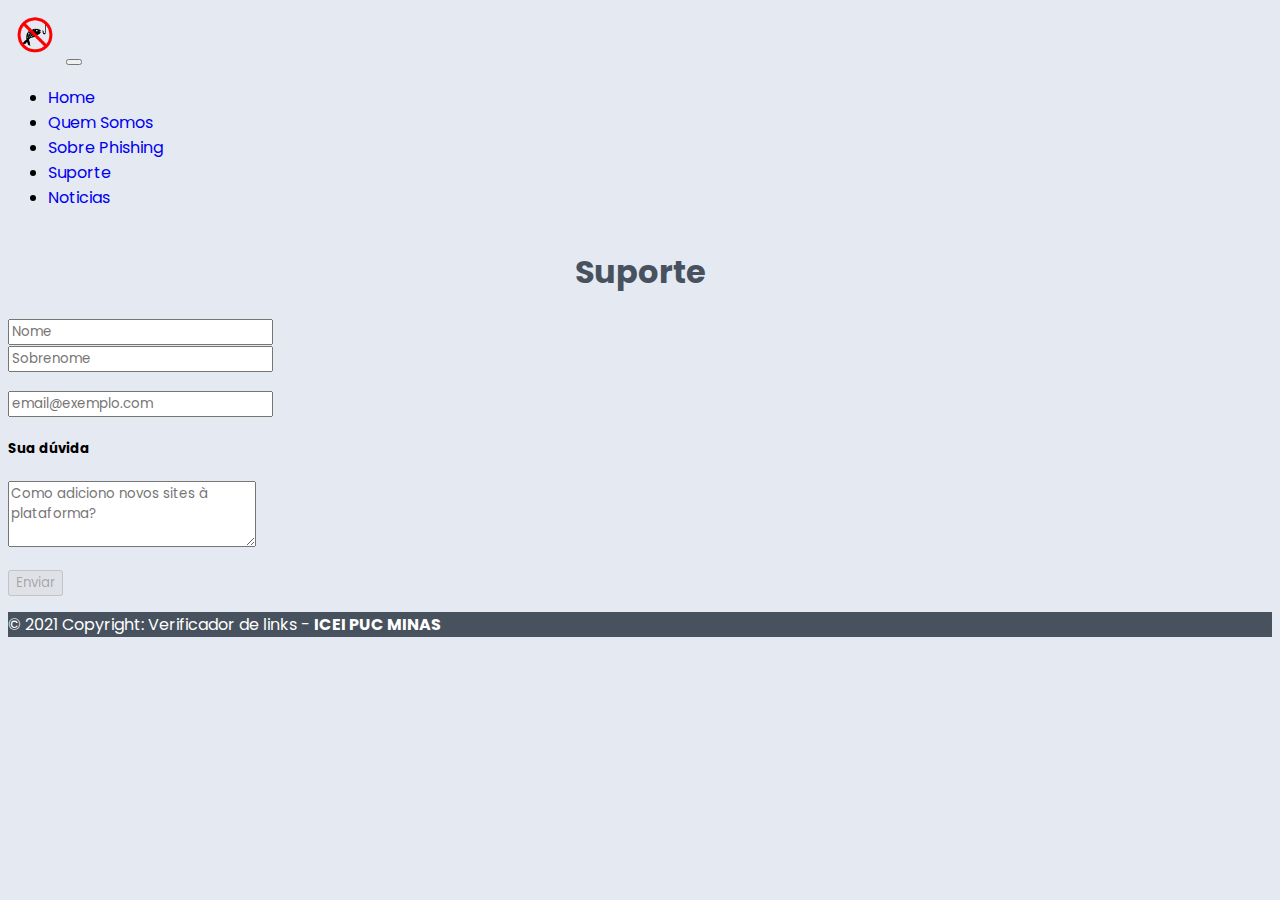
<file: Codigo/suporte.html>
<!DOCTYPE html>
<html lang="pt-br">

<head>
    <meta charset="UTF-8">
    <meta name="viewport" content="width=device-width, initial-scale=1.0">
    <link rel="stylesheet" href="styles.css">
    <link rel="preconnect" href="https://fonts.gstatic.com">
    <link href="https://cdn.jsdelivr.net/npm/bootstrap@5.0.0-beta3/dist/css/bootstrap.min.css" rel="stylesheet"
        integrity="sha384-eOJMYsd53ii+scO/bJGFsiCZc+5NDVN2yr8+0RDqr0Ql0h+rP48ckxlpbzKgwra6" crossorigin="anonymous">
    <link
        href="https://fonts.googleapis.com/css2?family=Poppins:ital,wght@0,200;0,300;0,400;0,500;0,600;0,700;0,800;0,900;1,200;1,300;1,400;1,500;1,600;1,700;1,800&display=swap"
        rel="stylesheet">
    <link rel="stylesheet" href="https://cdnjs.cloudflare.com/ajax/libs/font-awesome/4.7.0/css/font-awesome.min.css">
    <title>Verificador de links - Quem somos</title>
    <script>
        window.onload = () => {
            btn_submit.disabled = true;
            let validaForm = () => {
                if (nome.value.lenght == 0 || sobrenome.value.lenght == 0 || exampleFormControlTextarea1
                    .value == 0 || exampleFormControlInput1.value == 0)
                    btn_submit.disabled = true;
                else
                    btn_submit.disabled = false;
            };
            nome.oninput = validaForm;
            sobrenome.oninput = validaForm;
            exampleFormControlInput1.oninput = validaForm;
            exampleFormControlTextarea1.oninput = validaForm;

            duvida.onsubmit = (evento) => {
                if (typeof (Storage) !== "undefined") {
                    if (localStorage.cont) {
                        localStorage.cont = Number(localStorage.cont) + 1;
                    } else {
                        localStorage.cont = 1;
                    }

                    let user = {
                        nome: nome.value,
                        sobrenome: sobrenome.value,
                        duvida: exampleFormControlTextarea1.value,
                        email: exampleFormControlInput1.value
                    };
                    localStorage.setItem('user' + localStorage.cont, JSON.stringify(user));
                    nome.value = '';
                    sobrenome.value = '';
                    exampleFormControlTextarea1.value = '';
                    exampleFormControlInput1.value = '';

                    btn_submit.disabled = true;
                    alert('Mensagem enviada com sucesso!');
                    event.preventDefault();
                };
            };
        };
    </script>
</head>

<body>
    <header>
        <nav class="navbar navbar-expand-lg navbar-dark bg-dark">
            <div class="container-fluid">
                <a href="home.html"><img style="height: 6vh; width: auto;" class="navbar-brand" src="imagens/logo.png"
                        alt="logo"></a>
                <button class="navbar-toggler" type="button" data-bs-toggle="collapse"
                    data-bs-target="#navbarSupportedContent" aria-controls="navbarSupportedContent"
                    aria-expanded="false" aria-label="Toggle navigation">
                    <span class="navbar-toggler-icon"></span>
                </button>
                <div class="collapse navbar-collapse" id="navbarSupportedContent">
                    <ul class="navbar-nav me-auto mb-2 mb-lg-0">
                        <li class="nav-item">
                            <a class="nav-link" aria-current="page" href="home.html">Home</a>
                        </li>
                        <li class="nav-item">
                            <a class="nav-link" href="quemsomos.html">Quem Somos</a>
                        </li>
                        <li class="nav-item">
                            <a class="nav-link" href="sobre.html">Sobre Phishing</a>
                        </li>
                        <li class="nav-item">
                            <a class="nav-link active" href="suporte.html">Suporte</a>
                        </li>
                        <li class="nav-item">
                            <a class="nav-link" href="Noticias.html">Noticias</a>
                        </li>
                    </ul>
                </div>
            </div>
        </nav>
    </header>
    <main>
        <div class="container">
            <div class="row">
                <h1 style="margin-top: 3vw;">Suporte</h1>
            </div>
        </div>
        <form id="duvida" method="post" action="https://postman-echo.com/post">
            <div class="container" style="max-width: 50vw; margin-top: 2vh;">
                <div class="row g-3">
                    <div class="col-6">
                        <input type="text" class="form-control" placeholder="Nome" id="nome" name="nnome"
                            aria-label="Primeiro nome" autocomplete="off">
                    </div>
                    <div class="col-6">
                        <input type="text" class="form-control" placeholder="Sobrenome" id="sobrenome" name="nsobrenome"
                            aria-label="Last name" autocomplete="off">
                    </div>
                </div>
                <div class="row" style="margin-top: 2vh;">
                    <div class="col-12">
                        <div class="mb-3">
                            <input type="email" class="form-control" id="exampleFormControlInput1" name="nemail"
                                placeholder="email@exemplo.com" autocomplete="off">
                        </div>
                        <div class="mb-3">
                            <label for="exampleFormControlTextarea1" class="form-label">
                                <h5>Sua dúvida</h5>
                            </label>
                            <textarea class="form-control" id="exampleFormControlTextarea1"
                                name="nexampleFormControlTextarea1"
                                placeholder="Como adiciono novos sites à plataforma?" rows="3"></textarea>
                        </div>
                    </div>
                </div>
                <div class="d-grid gap-2 col-2 mx-auto">
                    <button type="submit" id="btn_submit" class="btn btn-secondary btn-lg"
                        style="margin-top: 1rem;">Enviar</button>
                </div>
            </div>
        </form>
    </main>
    <footer class="text-center text-white fixed-bottom">
        <div class="text-center p-3" style="background-color: #47525e;">
            <p class="footertext" style="color: white;">© 2021 Copyright: Verificador de links - <b>ICEI PUC MINAS</b>
            </p>
        </div>
    </footer>
    <script src="https://cdn.jsdelivr.net/npm/@popperjs/core@2.9.1/dist/umd/popper.min.js"
        integrity="sha384-SR1sx49pcuLnqZUnnPwx6FCym0wLsk5JZuNx2bPPENzswTNFaQU1RDvt3wT4gWFG" crossorigin="anonymous">
    </script>
    <script src="https://cdn.jsdelivr.net/npm/bootstrap@5.0.0-beta3/dist/js/bootstrap.min.js"
        integrity="sha384-j0CNLUeiqtyaRmlzUHCPZ+Gy5fQu0dQ6eZ/xAww941Ai1SxSY+0EQqNXNE6DZiVc" crossorigin="anonymous">
    </script>
</body>

</html>
</file>
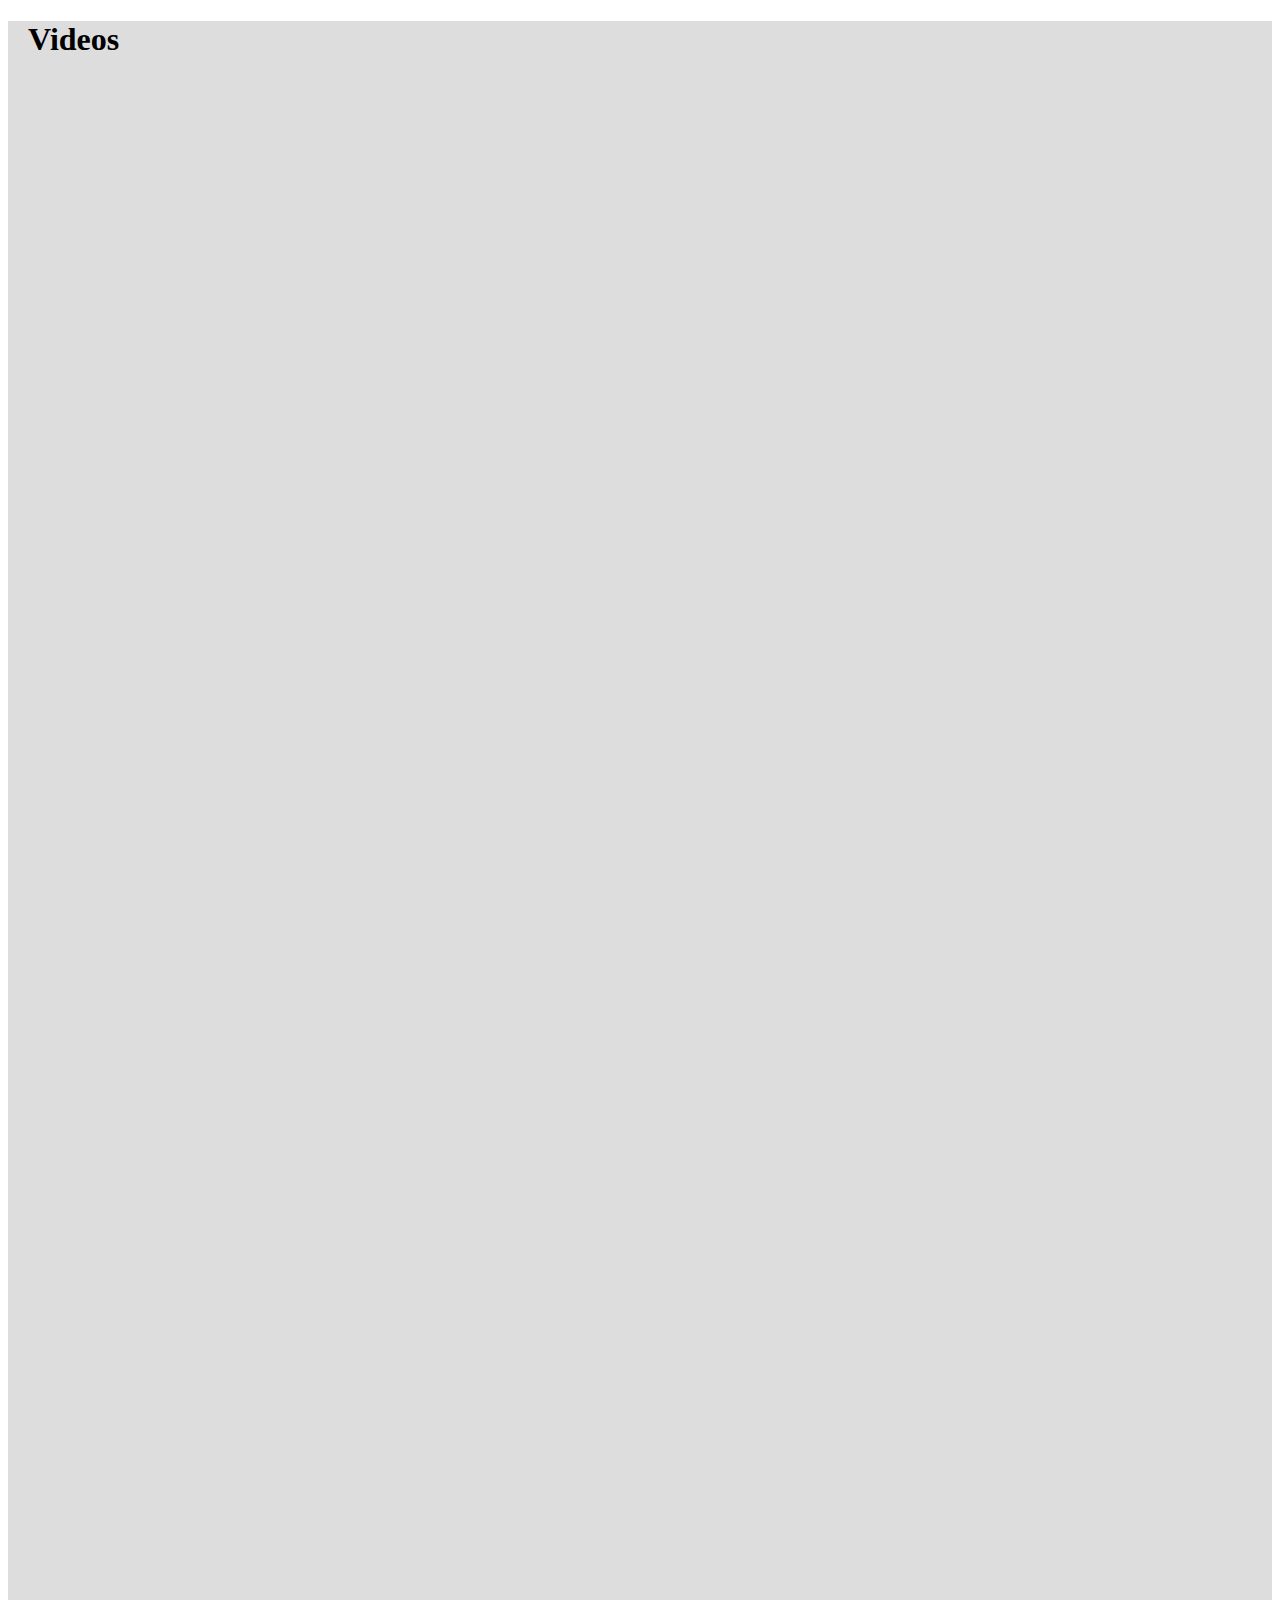
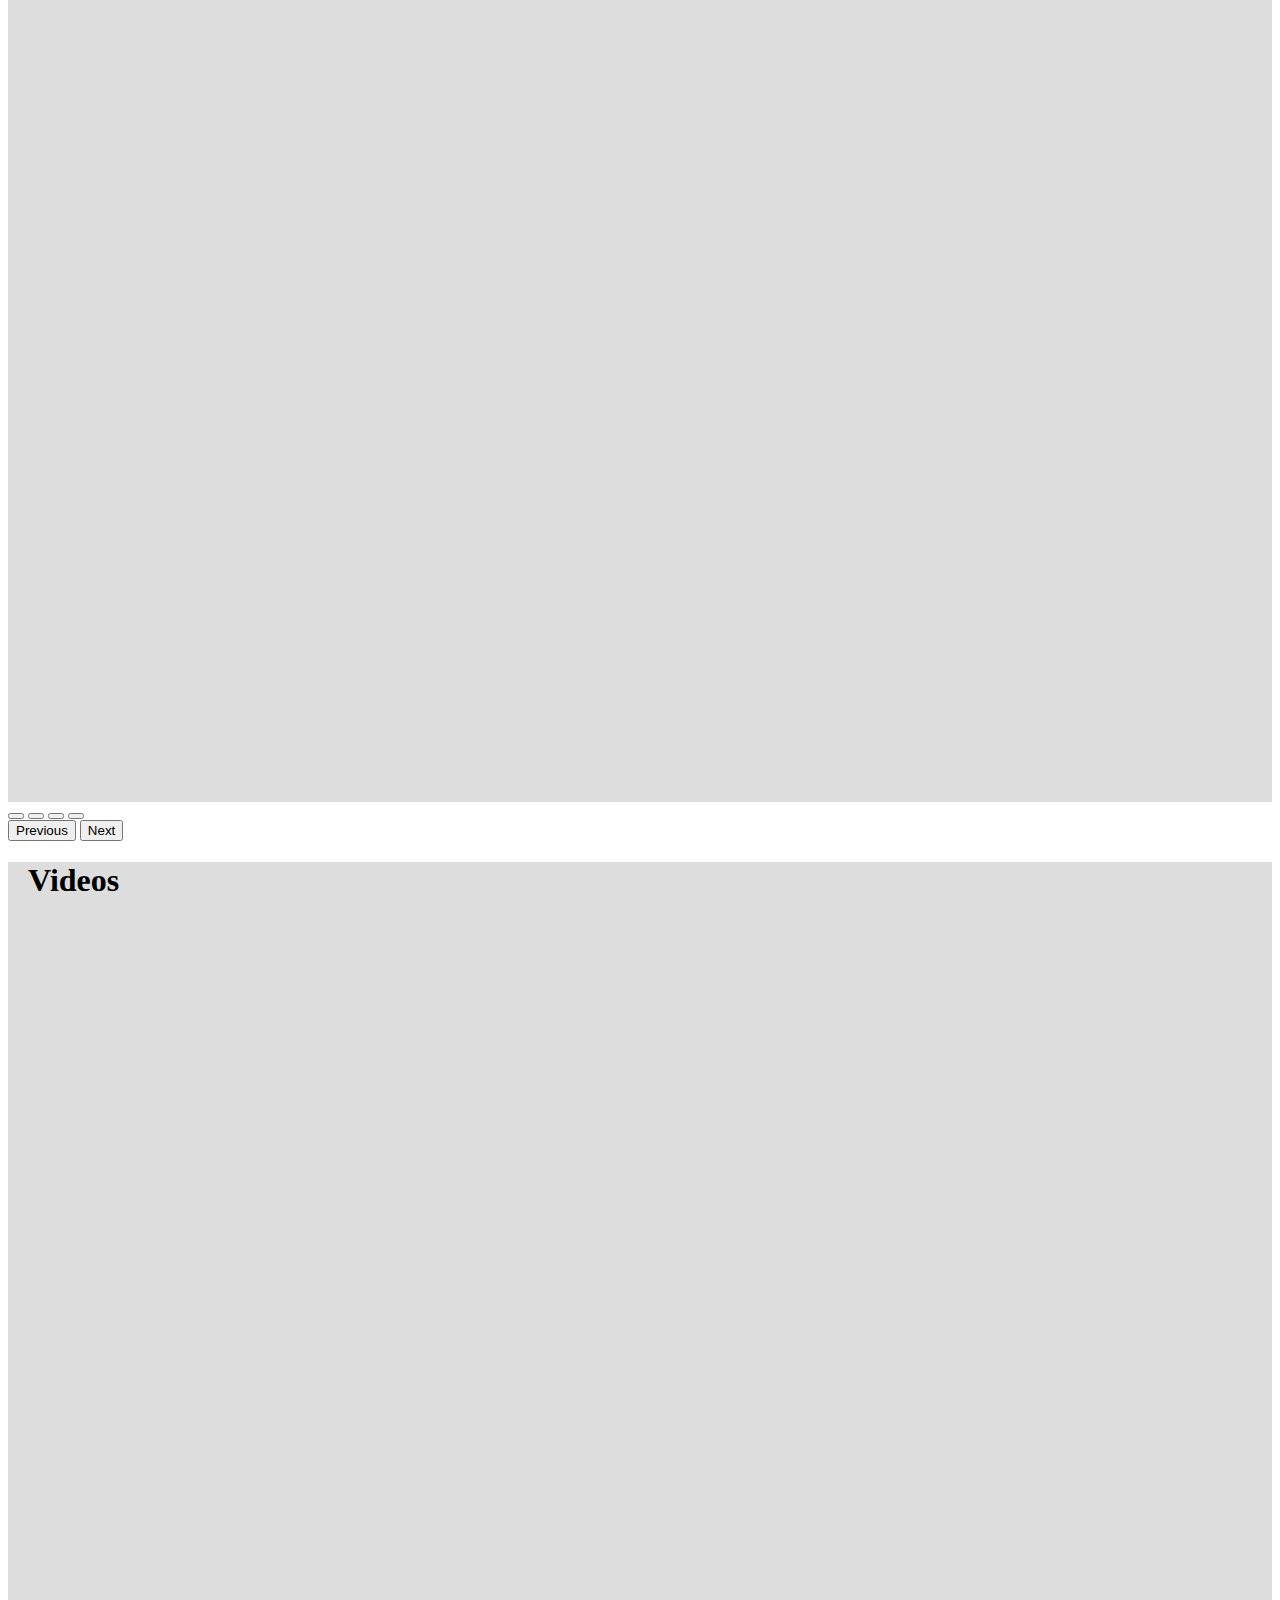
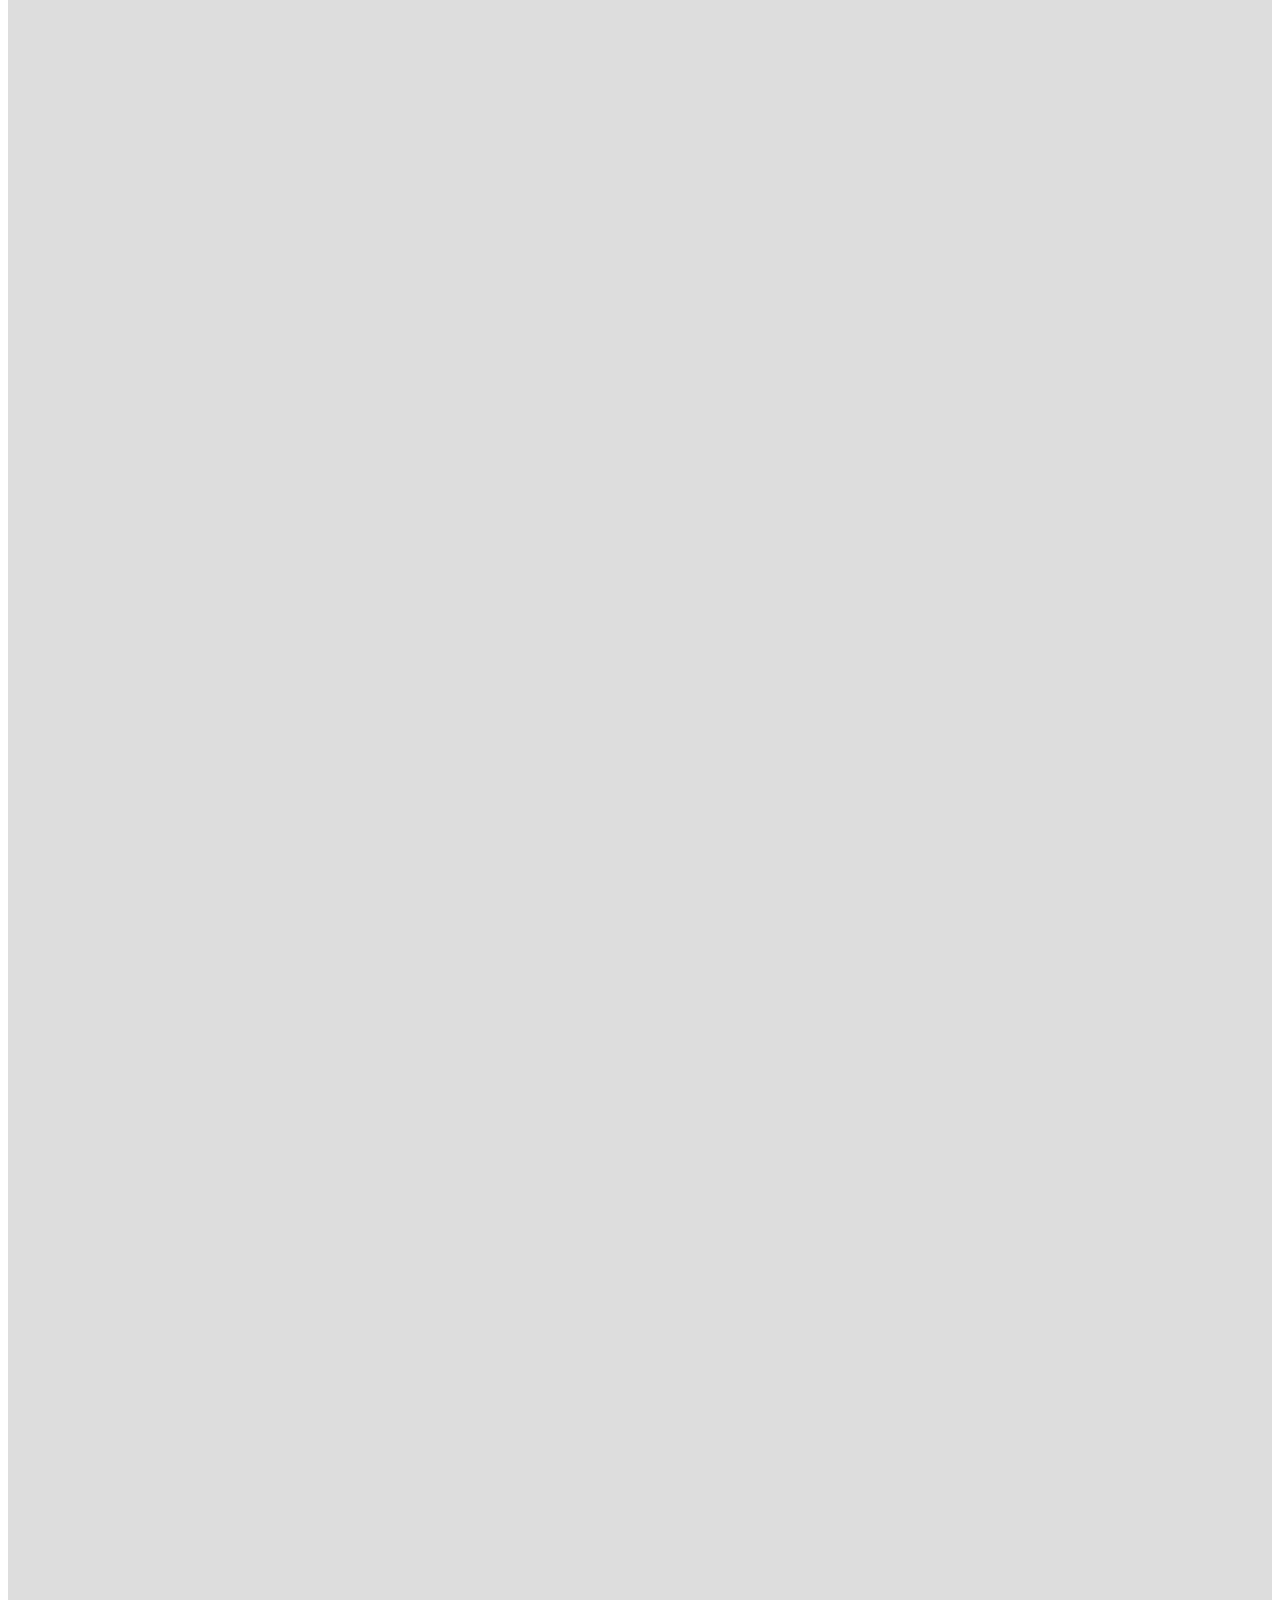
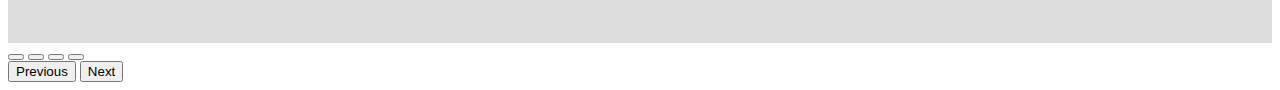
<file: Codigo/videoseducativos.html>
<!doctype html>
<html lang="pt-br">
  <head>
    <!-- Required meta tags -->
    <meta charset="utf-8">
    <meta name="viewport" content="width=device-width, initial-scale=1">
    <title>Videos_educativos</title>
    <link href="https://cdn.jsdelivr.net/npm/bootstrap@5.0.0-beta3/dist/css/bootstrap.min.css" rel="stylesheet" integrity="sha384-eOJMYsd53ii+scO/bJGFsiCZc+5NDVN2yr8+0RDqr0Ql0h+rP48ckxlpbzKgwra6" crossorigin="anonymous">
    <link href="https://maxcdn.bootstrapcdn.com/font-awesome/4.7.0/css/font-awesome.min.css" rel="stylesheet" integrity="sha384-wvfXpqpZZVQGK6TAh5PVlGOfQNHSoD2xbE+QkPxCAFlNEevoEH3Sl0sibVcOQVnN" crossorigin="anonymous">
    <link rel="stylesheet" href="https://use.fontawesome.com/releases/v5.0.8/css/all.css">
    <link rel="stylesheet" href="style.css">
  </head>
  <body>

<!-- Barra de Navegação -->   
    <link rel="stylesheet" href="https://use.fontawesome.com/releases/v5.0.8/css/all.css">  
    <link href="https://maxcdn.bootstrapcdn.com/font-awesome/4.7.0/css/font-awesome.min.css" rel="stylesheet" integrity="sha384-wvfXpqpZZVQGK6TAh5PVlGOfQNHSoD2xbE+QkPxCAFlNEevoEH3Sl0sibVcOQVnN" crossorigin="anonymous">


<!-- Lançamentos -->
<div class="videos_educacionais">
    <section class="jumbotron text-center">
        <div class="container">
            <h1 class="jumbotron-heading"><b>Videos</b></h1>
        </div>
        <br>
    </section>
</div>





<section id="videos_educacionais">
            
<div id="carouselExampleIndicators" class="carousel slide" data-bs-ride="carousel">
  <div class="carousel-inner">
    <div class="carousel-item active">
<div class="videos_educacionais">
    <div class="row">
        <div class="col-lg-3"></div>
        <div class="col-lg-6">
            <iframe width="100%" height="500" src="https://www.youtube.com/embed/mpXZo5ifYss" title="YouTube video player" frameborder="0" allow="accelerometer; autoplay; clipboard-write; encrypted-media; gyroscope; picture-in-picture" allowfullscreen></iframe> <br><br><br>
            <br><br>
        </div>
        
        <div class="col-lg-3"></div>
    </div>
</div>
                        </div>
                        <div class="carousel-item">
<div class="videos_educacionais">
    <div class="row">
        <div class="col-lg-3"></div>
        <div class="col-lg-6">
            <iframe width="100%" height="500" src="https://www.youtube.com/embed/Ofx1F-Bar_A" title="YouTube video player" frameborder="0" allow="accelerometer; autoplay; clipboard-write; encrypted-media; gyroscope; picture-in-picture" allowfullscreen></iframe><br><br><br>
            <br><br>
        </div>
        
        <div class="col-lg-3"></div>
    </div>
</div>
                        </div>
                        <div class="carousel-item">
<div class="videos_educacionais">
    <div class="row">
        <div class="col-lg-3"></div>
        <div class="col-lg-6">
            <iframe width="100%" height="500" src="https://www.youtube.com/embed/5E8vakKSIAI" title="YouTube video player" frameborder="0" allow="accelerometer; autoplay; clipboard-write; encrypted-media; gyroscope; picture-in-picture" allowfullscreen></iframe><br><br><br>
            <br><br>
        </div>

        <div class="col-lg-3"></div>
    </div>
</div>
                        </div>
                        <div class="carousel-item">
<div class="videos_educacionais">
    <div class="row">
        <div class="col-lg-3"></div>
        <div class="col-lg-6">
            <iframe width="100%" height="500" src="https://www.youtube.com/embed/1Hx7OxR0jcM" title="YouTube video player" frameborder="0" allow="accelerometer; autoplay; clipboard-write; encrypted-media; gyroscope; picture-in-picture" allowfullscreen></iframe></iframe><br><br><br>
            <br><br>
        </div>

        <div class="col-lg-3"></div>
    </div>
</div>
                        </div>
                    </div>
                    <div class="carousel-indicators">
                        <button
                            type="button"
                            data-bs-target="#carouselExampleIndicators"
                            data-bs-slide-to="0"
                            class="active"
                            aria-current="true"
                            aria-label="Slide 1"
                        ></button>
                        <button
                            type="button"
                            data-bs-target="#carouselExampleIndicators"
                            data-bs-slide-to="1"
                            aria-label="Slide 2"
                        ></button>
                        <button
                            type="button"
                            data-bs-target="#carouselExampleIndicators"
                            data-bs-slide-to="2"
                            aria-label="Slide 3"
                        ></button>
                        <button
                            type="button"
                            data-bs-target="#carouselExampleIndicators"
                            data-bs-slide-to="3"
                            aria-label="Slide 4"
                        ></button>
                    </div>
                    <button
                        class="carousel-control-prev"
                        type="button"
                        data-bs-target="#carouselExampleIndicators"
                        data-bs-slide="prev"
                    >
                        <span
                            class="carousel-control-prev-icon"
                            aria-hidden="true"
                        ></span>
                        <span class="visually-hidden">Previous</span>
                    </button>
                    <button
                        class="carousel-control-next"
                        type="button"
                        data-bs-target="#carouselExampleIndicators"
                        data-bs-slide="next"
                    >
                        <span
                            class="carousel-control-next-icon"
                            aria-hidden="true"
                        ></span>
                        <span class="visually-hidden">Next</span>
                    </button>
                </div>
            </div>
        </section>






<!---------------------------------------------------------------------- Lançamentos ---------------------------------------------------------------------------->






    <script>
    (function(d,s,id){var js,stags=d.getElementsByTagName(s)[0];
    if(d.getElementById(id)){return;}js=d.createElement(s);js.id=id;
    js.src="https://ia.media-imdb.com/images/G/01/imdb/plugins/rating/js/rating.js";
    stags.parentNode.insertBefore(js,stags);})(document,'script','imdb-rating-api');    
    </script>

    <!-- Optional JavaScript; choose one of the two! -->

    <!-- Option 1: Bootstrap Bundle with Popper -->
    <script src="https://cdn.jsdelivr.net/npm/bootstrap@5.0.0-beta3/dist/js/bootstrap.bundle.min.js" integrity="sha384-JEW9xMcG8R+pH31jmWH6WWP0WintQrMb4s7ZOdauHnUtxwoG2vI5DkLtS3qm9Ekf" crossorigin="anonymous"></script>

    <!-- Option 2: Separate Popper and Bootstrap JS -->
    <!--
    <script src="https://cdn.jsdelivr.net/npm/@popperjs/core@2.9.1/dist/umd/popper.min.js" integrity="sha384-SR1sx49pcuLnqZUnnPwx6FCym0wLsk5JZuNx2bPPENzswTNFaQU1RDvt3wT4gWFG" crossorigin="anonymous"></script>
    <script src="https://cdn.jsdelivr.net/npm/bootstrap@5.0.0-beta3/dist/js/bootstrap.min.js" integrity="sha384-j0CNLUeiqtyaRmlzUHCPZ+Gy5fQu0dQ6eZ/xAww941Ai1SxSY+0EQqNXNE6DZiVc" crossorigin="anonymous"></script>
    -->
  </body>
<!doctype html>
<html lang="pt-br">
  <head>
    <!-- Required meta tags -->
    <meta charset="utf-8">
    <meta name="viewport" content="width=device-width, initial-scale=1">
    <title>Videos_educativos</title>
    <link href="https://cdn.jsdelivr.net/npm/bootstrap@5.0.0-beta3/dist/css/bootstrap.min.css" rel="stylesheet" integrity="sha384-eOJMYsd53ii+scO/bJGFsiCZc+5NDVN2yr8+0RDqr0Ql0h+rP48ckxlpbzKgwra6" crossorigin="anonymous">
    <link href="https://maxcdn.bootstrapcdn.com/font-awesome/4.7.0/css/font-awesome.min.css" rel="stylesheet" integrity="sha384-wvfXpqpZZVQGK6TAh5PVlGOfQNHSoD2xbE+QkPxCAFlNEevoEH3Sl0sibVcOQVnN" crossorigin="anonymous">
    <link rel="stylesheet" href="https://use.fontawesome.com/releases/v5.0.8/css/all.css">
    <link rel="stylesheet" href="style.css">
  </head>
  <body>

<!-- Barra de Navegação -->   
    <link rel="stylesheet" href="https://use.fontawesome.com/releases/v5.0.8/css/all.css">  
    <link href="https://maxcdn.bootstrapcdn.com/font-awesome/4.7.0/css/font-awesome.min.css" rel="stylesheet" integrity="sha384-wvfXpqpZZVQGK6TAh5PVlGOfQNHSoD2xbE+QkPxCAFlNEevoEH3Sl0sibVcOQVnN" crossorigin="anonymous">


<!-- Lançamentos -->
<div class="videos_educacionais">
    <section class="jumbotron text-center">
        <div class="container">
            <h1 class="jumbotron-heading"><b>Videos</b></h1>
        </div>
        <br>
    </section>
</div>





<section id="videos_educacionais">
            
<div id="carouselExampleIndicators" class="carousel slide" data-bs-ride="carousel">
  <div class="carousel-inner">
    <div class="carousel-item active">
<div class="videos_educacionais">
    <div class="row">
        <div class="col-lg-3"></div>
        <div class="col-lg-6">
            <iframe width="100%" height="500" src="https://www.youtube.com/embed/mpXZo5ifYss" title="YouTube video player" frameborder="0" allow="accelerometer; autoplay; clipboard-write; encrypted-media; gyroscope; picture-in-picture" allowfullscreen></iframe> <br><br><br>
            <br><br>
        </div>
        
        <div class="col-lg-3"></div>
    </div>
</div>
                        </div>
                        <div class="carousel-item">
<div class="videos_educacionais">
    <div class="row">
        <div class="col-lg-3"></div>
        <div class="col-lg-6">
            <iframe width="100%" height="500" src="https://www.youtube.com/embed/Ofx1F-Bar_A" title="YouTube video player" frameborder="0" allow="accelerometer; autoplay; clipboard-write; encrypted-media; gyroscope; picture-in-picture" allowfullscreen></iframe><br><br><br>
            <br><br>
        </div>
        
        <div class="col-lg-3"></div>
    </div>
</div>
                        </div>
                        <div class="carousel-item">
<div class="videos_educacionais">
    <div class="row">
        <div class="col-lg-3"></div>
        <div class="col-lg-6">
            <iframe width="100%" height="500" src="https://www.youtube.com/embed/5E8vakKSIAI" title="YouTube video player" frameborder="0" allow="accelerometer; autoplay; clipboard-write; encrypted-media; gyroscope; picture-in-picture" allowfullscreen></iframe><br><br><br>
            <br><br>
        </div>

        <div class="col-lg-3"></div>
    </div>
</div>
                        </div>
                        <div class="carousel-item">
<div class="videos_educacionais">
    <div class="row">
        <div class="col-lg-3"></div>
        <div class="col-lg-6">
            <iframe width="100%" height="500" src="https://www.youtube.com/embed/1Hx7OxR0jcM" title="YouTube video player" frameborder="0" allow="accelerometer; autoplay; clipboard-write; encrypted-media; gyroscope; picture-in-picture" allowfullscreen></iframe></iframe><br><br><br>
            <br><br>
        </div>

        <div class="col-lg-3"></div>
    </div>
</div>
                        </div>
                    </div>
                    <div class="carousel-indicators">
                        <button
                            type="button"
                            data-bs-target="#carouselExampleIndicators"
                            data-bs-slide-to="0"
                            class="active"
                            aria-current="true"
                            aria-label="Slide 1"
                        ></button>
                        <button
                            type="button"
                            data-bs-target="#carouselExampleIndicators"
                            data-bs-slide-to="1"
                            aria-label="Slide 2"
                        ></button>
                        <button
                            type="button"
                            data-bs-target="#carouselExampleIndicators"
                            data-bs-slide-to="2"
                            aria-label="Slide 3"
                        ></button>
                        <button
                            type="button"
                            data-bs-target="#carouselExampleIndicators"
                            data-bs-slide-to="3"
                            aria-label="Slide 4"
                        ></button>
                    </div>
                    <button
                        class="carousel-control-prev"
                        type="button"
                        data-bs-target="#carouselExampleIndicators"
                        data-bs-slide="prev"
                    >
                        <span
                            class="carousel-control-prev-icon"
                            aria-hidden="true"
                        ></span>
                        <span class="visually-hidden">Previous</span>
                    </button>
                    <button
                        class="carousel-control-next"
                        type="button"
                        data-bs-target="#carouselExampleIndicators"
                        data-bs-slide="next"
                    >
                        <span
                            class="carousel-control-next-icon"
                            aria-hidden="true"
                        ></span>
                        <span class="visually-hidden">Next</span>
                    </button>
                </div>
            </div>
        </section>






<!---------------------------------------------------------------------- Lançamentos ---------------------------------------------------------------------------->






    <script>
    (function(d,s,id){var js,stags=d.getElementsByTagName(s)[0];
    if(d.getElementById(id)){return;}js=d.createElement(s);js.id=id;
    js.src="https://ia.media-imdb.com/images/G/01/imdb/plugins/rating/js/rating.js";
    stags.parentNode.insertBefore(js,stags);})(document,'script','imdb-rating-api');    
    </script>

    <!-- Optional JavaScript; choose one of the two! -->

    <!-- Option 1: Bootstrap Bundle with Popper -->
    <script src="https://cdn.jsdelivr.net/npm/bootstrap@5.0.0-beta3/dist/js/bootstrap.bundle.min.js" integrity="sha384-JEW9xMcG8R+pH31jmWH6WWP0WintQrMb4s7ZOdauHnUtxwoG2vI5DkLtS3qm9Ekf" crossorigin="anonymous"></script>

    <!-- Option 2: Separate Popper and Bootstrap JS -->
    <!--
    <script src="https://cdn.jsdelivr.net/npm/@popperjs/core@2.9.1/dist/umd/popper.min.js" integrity="sha384-SR1sx49pcuLnqZUnnPwx6FCym0wLsk5JZuNx2bPPENzswTNFaQU1RDvt3wT4gWFG" crossorigin="anonymous"></script>
    <script src="https://cdn.jsdelivr.net/npm/bootstrap@5.0.0-beta3/dist/js/bootstrap.min.js" integrity="sha384-j0CNLUeiqtyaRmlzUHCPZ+Gy5fQu0dQ6eZ/xAww941Ai1SxSY+0EQqNXNE6DZiVc" crossorigin="anonymous"></script>
    -->
  </body>
</html>
</file>
<file: Codigo/styles.css>
* {
    font-family: 'Poppins', sans-serif;
}

body{
    background-color: #e5e9f2;
}

html {
    background-color: #e5e9f2;
}

header {
    background-color: #e5e9f2;
}
.row{
    background-color: #e5e9f2;
}

main {
    background-color: #e5e9f2;
}

h1 {
    color: #47525e;
}
a{
    text-decoration: none;
}

#botao {
    text-align: center
}

.botaoEnviar {
    color: white;
    width: 350px;
    text-align: center;
    padding: 15px 20px;
    border: 1px solid #eee;
    border-radius: 8px;
    background-color: #47525e;
    font-size: 18px;
}

h1 {
    color: #47525e;
    text-align: center;
}

/* Comentarios */
#style-comentarios {
    background-color: #d0d0d0;
    margin-bottom: 100px;
    border-radius: 10px;
}

#tituloComentario>p {
    margin-top: 10px;
    margin-bottom: 10px;
    font-weight: bolder;
    font-size: 18px;
    color: #0b0d12;
}

.formComentario {
    display: flex;
    align-items: center;
    margin-bottom: 20px;
}

#comentario {
    width: 95%;
    margin-bottom: none;
    border-radius: 5px;
    padding: 15px;
}

textarea {
    overflow: auto;
    resize: vertical;
}

#enviar {
    margin-left: 5px;
    border-radius: 5px;
}

#tela > p {
    display: flex;
    flex-wrap: wrap;
    background: #fff9f5;
    padding: 6px;
    border-radius: 5px;
}
</file>
<file: Codigo/style.css>
.videos_educacionais{
    background-color:#ddd;
    padding-left: 20px;
    padding-right: 20px;
}


.novidades{
    background-color:#fff;
    padding: 30px;
}

.novidades a:link{
    color:#000000;
     text-decoration:none; 
}

.novidades a:visited{
    color:#000000;
     text-decoration:none; 
}

.novidadesheader{
    text-align: start;
}
.newsimg{
    vertical-align: middle;
}
</file>
